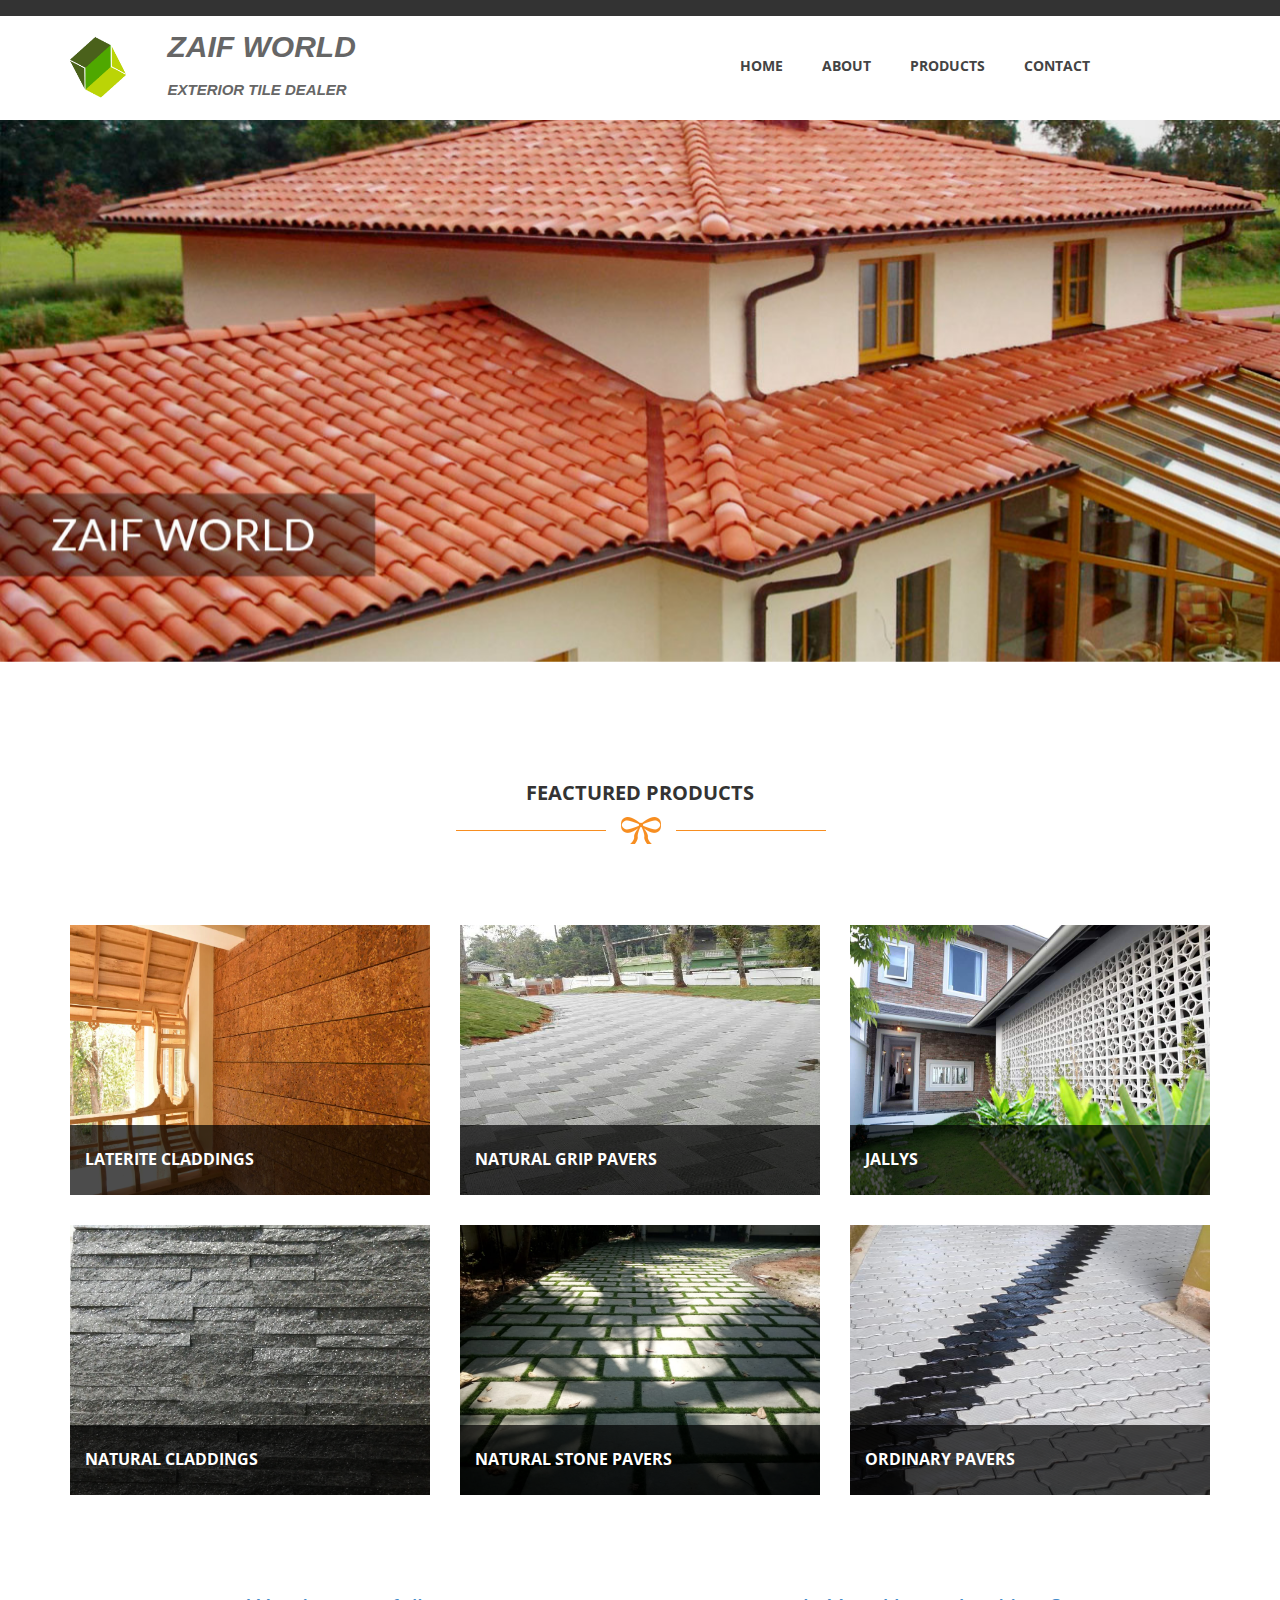
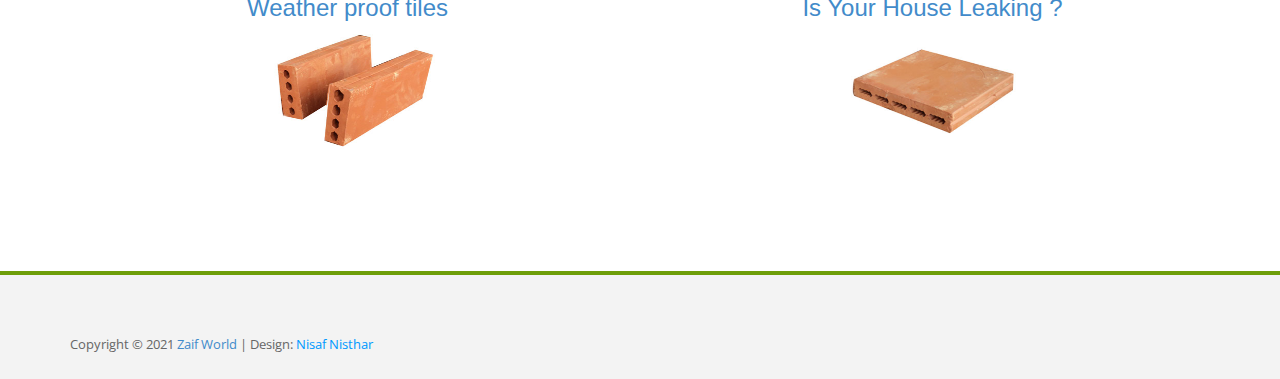
<file: index.html>
<!DOCTYPE html>
<!--[if lt IE 7]>      <html class="no-js lt-ie9 lt-ie8 lt-ie7"> <![endif]-->
<!--[if IE 7]>         <html class="no-js lt-ie9 lt-ie8"> <![endif]-->
<!--[if IE 8]>         <html class="no-js lt-ie9"> <![endif]-->
<!--[if gt IE 8]><!--> <html class="no-js"> <!--<![endif]-->
<!--

Grill Template

http://www.templatemo.com/free-website-templates/417-grill

-->
    <head>
        <meta charset="utf-8">
        <title>Zaif world</title>
        <meta name="description" content="">
        <meta name="viewport" content="width=device-width">
        <link rel="shortcut icon" href="./static/images/favicon.ico" type="image/x-icon" />
        <link href='http://fonts.googleapis.com/css?family=Open+Sans:300italic,400italic,600italic,700italic,800italic,400,300,600,700,800' rel='stylesheet' type='text/css'>

        <link rel="stylesheet" href="./static/css/bootstrap.css">
        <link rel="stylesheet" href="./static/css/font-awesome.css">
        <link rel="stylesheet" href="./static/css/templatemo_style.css">
        <link rel="stylesheet" href="./static/css/templatemo_misc.css">
        <link rel="stylesheet" href="./static/css/flexslider.css">
        <link rel="stylesheet" href="./static/css/testimonails-slider.css">

        <script src="./static/js/vendor/modernizr-2.6.1-respond-1.1.0.min.js"></script>
    </head>
    <body>
        <!--[if lt IE 7]>
            <p class="chromeframe">You are using an outdated browser. <a href="http://browsehappy.com/">Upgrade your browser today</a> or <a href="http://www.google.com/chromeframe/?redirect=true">install Google Chrome Frame</a> to better experience this site.</p>
        <![endif]-->

            <header>
                <div id="top-header">
                    <div class="container">
                        <div class="row">
                            <div class="col-md-6">
                                <div class="home-account">

                                </div>
                            </div>
                            <div class="col-md-6">
                                <div class="cart-info">

                                </div>
                            </div>
                        </div>
                    </div>
                </div>
                <div id="main-header">
                    <div class="container">
                        <div class="row">
                            <div class="col-md-1">
                                <div class="logo">
                                    <a href="index.html"><img src="./static/images/zaif1.gif" height="64px" Width="56px" title="Zaifworld" alt="Zaifworld" > </a>
                                </div>
                            </div>
                            <div class="col-md-5">
<p style="font-family:Arial; font-size:30px; font-weight:bold; padding-top:10px; font-style:italic;">ZAIF WORLD</p>
<p style="font-family:Arial; font-size:15px; font-weight:bold; padding-bottom:10px; font-style:italic;">EXTERIOR TILE DEALER</p>
                              </div>
                            <!-- <div class="col-md-3"><a href="index.html" style="color:black; font-family:Elephant;"><h1> <strong>Zaif World</strong> Associates</h1></a></div> -->
                            <div class="col-md-6">
                                <div class="main-menu">
                                    <ul>
                                        <li><a href="index.html">Home</a></li>
                                        <li><a href="about-us.html">About</a></li>
                                        <li><a href="products.html">Products</a></li>
                                        <li><a href="contact-us.html">Contact</a></li>
                                    </ul>
                                </div>
                            </div>
                        </div>
                    </div>
                </div>
            </header>

            <div id="slider">
                <div class="flexslider">
                  <ul class="slides">

                    <li>
                        <div class="slider-caption">
                            <!-- <h1>Zaif World Tiles</h1>
                            <p style="font-weight:500;">ZAIF Associates started in the year 2010, as a manufacture and dealer of roof tiles & paver
                            tiles.</p> -->

                        </div>
                      <img src="./static/images/slider1.jpg" alt="" />
                    </li>
                    <li>
                        <div class="slider-caption">
                            <!-- <h1>Zaif World Tiles</h1>
                            <p style="font-weight:500;">ZAIF Associates started in the year 2010, as a manufacture and dealer of roof tiles & paver
                            tiles.</p> -->

                        </div>
                      <img src="./static/images/slider2.jpg" alt="" />
                    </li>
                    <li>
                        <div class="slider-caption">
                            <!-- <h1>Zaif World Tiles</h1>
                            <p style="font-weight:500;">ZAIF Associates started in the year 2010, as a manufacture and dealer of roof tiles & paver
                            tiles.</p> -->

                        </div>
                      <img src="./static/images/slider3.jpg" alt="" />
                    </li>





                  </ul>
                </div>
            </div>




            <div id="latest-blog">
                <div class="container">
                    <div class="row">
                        <div class="col-md-12">
                            <div class="heading-section">
                                <h2>Feactured Products</h2>
                                <img src="./static/images/under-heading.png" alt="" >
                            </div>
                        </div>
                    </div>
                    <div class="row">


                        <div class="col-md-4 col-sm-6">
                            <div class="blog-post">
                                <div class="blog-thumb">
                                    <img src="./static/images/LateriteCladding/img10.jpeg" alt="" style="height:270px;" />
                                </div>
                                <div class="blog-content">
                                    <div class="content-show">
                                        <h4><a href="products.html">Laterite Claddings</a></h4>

                                    </div>
                                    <div class="content-hide">

                                    </div>
                                </div>
                            </div>
                        </div>
                        <div class="col-md-4 col-sm-6">
                            <div class="blog-post">
                                <div class="blog-thumb">
                                    <img src="./static/images/NaturalGripPaver/img1.jpeg" alt="" style="height:270px;" />
                                </div>
                                <div class="blog-content">
                                    <div class="content-show">
                                        <h4><a href="products.html">Natural Grip Pavers</a></h4>

                                    </div>
                                    <div class="content-hide">
     
                                    </div>
                                </div>
                            </div>
                        </div>
                        <div class="col-md-4 col-sm-6">
                            <div class="blog-post">
                                <div class="blog-thumb">
                                    <img src="./static/images/Jally/img9.jpeg" alt="" style="height:270px;" />
                                </div>
                                <div class="blog-content">
                                    <div class="content-show">
                                        <h4><a href="products.html">Jallys</a></h4>

                                    </div>
                                    <div class="content-hide">

                                    </div>
                                </div>
                            </div>
                        </div> 



                        <div class="col-md-4 col-sm-6">
                            <div class="blog-post">
                                <div class="blog-thumb">
                                    <img src="./static/images/NaturalCladding/img2.jpeg" alt="" style="height:270px;" />
                                </div>
                                <div class="blog-content">
                                    <div class="content-show">
                                        <h4><a href="products.html">Natural Claddings</a></h4>

                                    </div>
                                    <div class="content-hide">

                                    </div>
                                </div>
                            </div>
                        </div> 

                        <div class="col-md-4 col-sm-6">
                            <div class="blog-post">
                                <div class="blog-thumb">
                                    <img src="./static/images/NaturalStonePaver/img2.jpeg" alt="" style="height:270px;" />
                                </div>
                                <div class="blog-content">
                                    <div class="content-show">
                                        <h4><a href="products.html">Natural Stone Pavers</a></h4>

                                    </div>
                                    <div class="content-hide">

                                    </div>
                                </div>
                            </div>
                        </div> 

                        <div class="col-md-4 col-sm-6">
                            <div class="blog-post">
                                <div class="blog-thumb">
                                    <img src="./static/images/OrdinaryPaver/img2.jpeg" alt="" style="height:270px;" />
                                </div>
                                <div class="blog-content">
                                    <div class="content-show">
                                        <h4><a href="products.html">Ordinary Pavers</a></h4>

                                    </div>
                                    <div class="content-hide">

                                    </div>
                                </div>
                            </div>
                        </div> 


                    </div>
                    <div class="space50"></div>
                    <div class="row">
                        <div class="col-md-6" align="center" >
                          <a href="about-us.html#water" style="font-size:18px"><h3>Weather proof tiles</h3></a>


                        <img src="./static/images/7b.jpg" height="120px" width="180px" />
                        </div>
                        <div class="col-md-6" align="center">
                          <a href="about-us.html#weather"style="font-size:18px"><h3>Is Your House Leaking ?</h3></a>

                         <img src="./static/images/9b.jpg"height="120px" width="180px" />


                        </div>
                    </div>
                </div>
            </div>


            <!-- <div id="testimonails">
                <div class="container">
                    <div class="row">
                        <div class="col-md-12">
                            <div class="heading-section">
                                <h2>What Customers Say</h2>
                                <img src="/static/images/under-heading.png" alt="" >
                            </div>
                        </div>
                    </div>
                    <div class="row">
                        <div class="col-md-8 col-md-offset-2">
                            <div class="testimonails-slider">
                              <ul class="slides">
                                <li>
                                    <div class="testimonails-content">
                                        <p>Sed egestas tincidunt mollis. Suspendisse rhoncus vitae enim et faucibus. Ut dignissim nec arcu nec hendrerit sed arcu odio, sagittis vel diam in, malesuada malesuada risus. Aenean a sem leo. Nam ultricies dolor et mi tempor, non pulvinar felis sollicitudin.</p>
                                        <h6>Jennifer - <a href="#">Chief Designer</a></h6>
                                    </div>
                                </li>
                                <li>
                                    <div class="testimonails-content">
                                        <p>Sed egestas tincidunt mollis. Suspendisse rhoncus vitae enim et faucibus. Ut dignissim nec arcu nec hendrerit sed arcu odio, sagittis vel diam in, malesuada malesuada risus. Aenean a sem leo. Nam ultricies dolor et mi tempor, non pulvinar felis sollicitudin.</p>
                                        <h6>Laureen - <a href="#">Marketing Executive</a></h6>
                                    </div>
                                </li>
                                <li>
                                    <div class="testimonails-content">
                                        <p>Sed egestas tincidunt mollis. Suspendisse rhoncus vitae enim et faucibus. Ut dignissim nec arcu nec hendrerit sed arcu odio, sagittis vel diam in, malesuada malesuada risus. Aenean a sem leo. Nam ultricies dolor et mi tempor, non pulvinar felis sollicitudin.</p>
                                        <h6>Tanya - <a href="#">Creative Director</a></h6>
                                    </div>
                                </li>
                              </ul>
                            </div>
                        </div>
                    </div>
                </div>
            </div> -->

		      <footer>
                      <div class="container">
                          <div class="top-footer">

                          </div>
                          <div class="main-footer">
                              <!-- <div class="row">
                                  <div class="col-md-3">
                                      <div class="about">
                                          <h4 class="footer-title">About Grill</h4>
                                          <p>Grill is free HTML5 template by <span class="blue">template</span><span class="green">mo</span> and it is a free responsive bootstrap layout that can be applied for any purpose.
                                          <br><br>Credit goes to <a rel="nofollow" href="http://unsplash.com">Unsplash</a> for photos used in this template. Nam commodo erat quis ligula placerat viverra.</p>
                                      </div>
                                  </div>
                                  <div class="col-md-3">
                                      <div class="shop-list">
                                          <h4 class="footer-title">Shop Categories</h4>
                                          <ul>
                                              <li><a href="#"><i class="fa fa-angle-right"></i>New Grill Menu</a></li>
                                              <li><a href="#"><i class="fa fa-angle-right"></i>Healthy Fresh Juices</a></li>
                                              <li><a href="#"><i class="fa fa-angle-right"></i>Spicy Delicious Meals</a></li>
                                              <li><a href="#"><i class="fa fa-angle-right"></i>Simple Italian Pizzas</a></li>
                                              <li><a href="#"><i class="fa fa-angle-right"></i>Pure Good Yogurts</a></li>
                                              <li><a href="#"><i class="fa fa-angle-right"></i>Ice-cream for kids</a></li>
                                          </ul>
                                      </div>
                                  </div>
                                  <div class="col-md-3">
                                      <div class="recent-posts">
                                          <h4 class="footer-title">Recent posts</h4>
                                          <div class="recent-post">
                                              <div class="recent-post-thumb">
                                                  <img src="/static/images/recent-post1.jpg" alt="">
                                              </div>
                                              <div class="recent-post-info">
                                                  <h6><a href="#">Delicious and Healthy Menus</a></h6>
                                                  <span>24/12/2084</span>
                                              </div>
                                          </div>
                                          <div class="recent-post">
                                              <div class="recent-post-thumb">
                                                  <img src="/static/images/recent-post2.jpg" alt="">
                                              </div>
                                              <div class="recent-post-info">
                                                  <h6><a href="#">Simple and effective meals</a></h6>
                                                  <span>18/12/2084</span>
                                              </div>
                                          </div>
                                      </div>
                                  </div>
                                  <div class="col-md-3">
                                      <div class="more-info">
                                          <h4 class="footer-title">More info</h4>
                                          <p>Sed dignissim, diam id molestie faucibus, purus nisl pretium quam, in pulvinar velit massa id elit.</p>
                                          <ul>
                                              <li><i class="fa fa-phone"></i>010-020-0340</li>
                                              <li><i class="fa fa-globe"></i>123 Dagon Studio, Yakin Street, Digital Estate</li>
                                              <li><i class="fa fa-envelope"></i><a href="#">info@company.com</a></li>
                                          </ul>
                                      </div>
                                  </div>
                              </div> -->
                          </div>
                          <div class="bottom-footer">
                              <p>
                                <span>Copyright © 2021 <a href="#">Zaif World</a>
                                  | Design: <a rel="nofollow" href="https://www.instagram.com/nisaf_nisthar/" target="_parent"><span class="blue">Nisaf Nisthar</span></a></span>
                              </p>
                          </div>

                      </div>
                  </footer>


              <script src="./static/js/vendor/jquery-1.11.0.min.js"></script>
              <script src="./static/js/vendor/jquery.gmap3.min.js"></script>
              <script src="./static/js/plugins.js"></script>
              <script src="./static/js/main.js"></script>

          </body>
      </html>
</file>
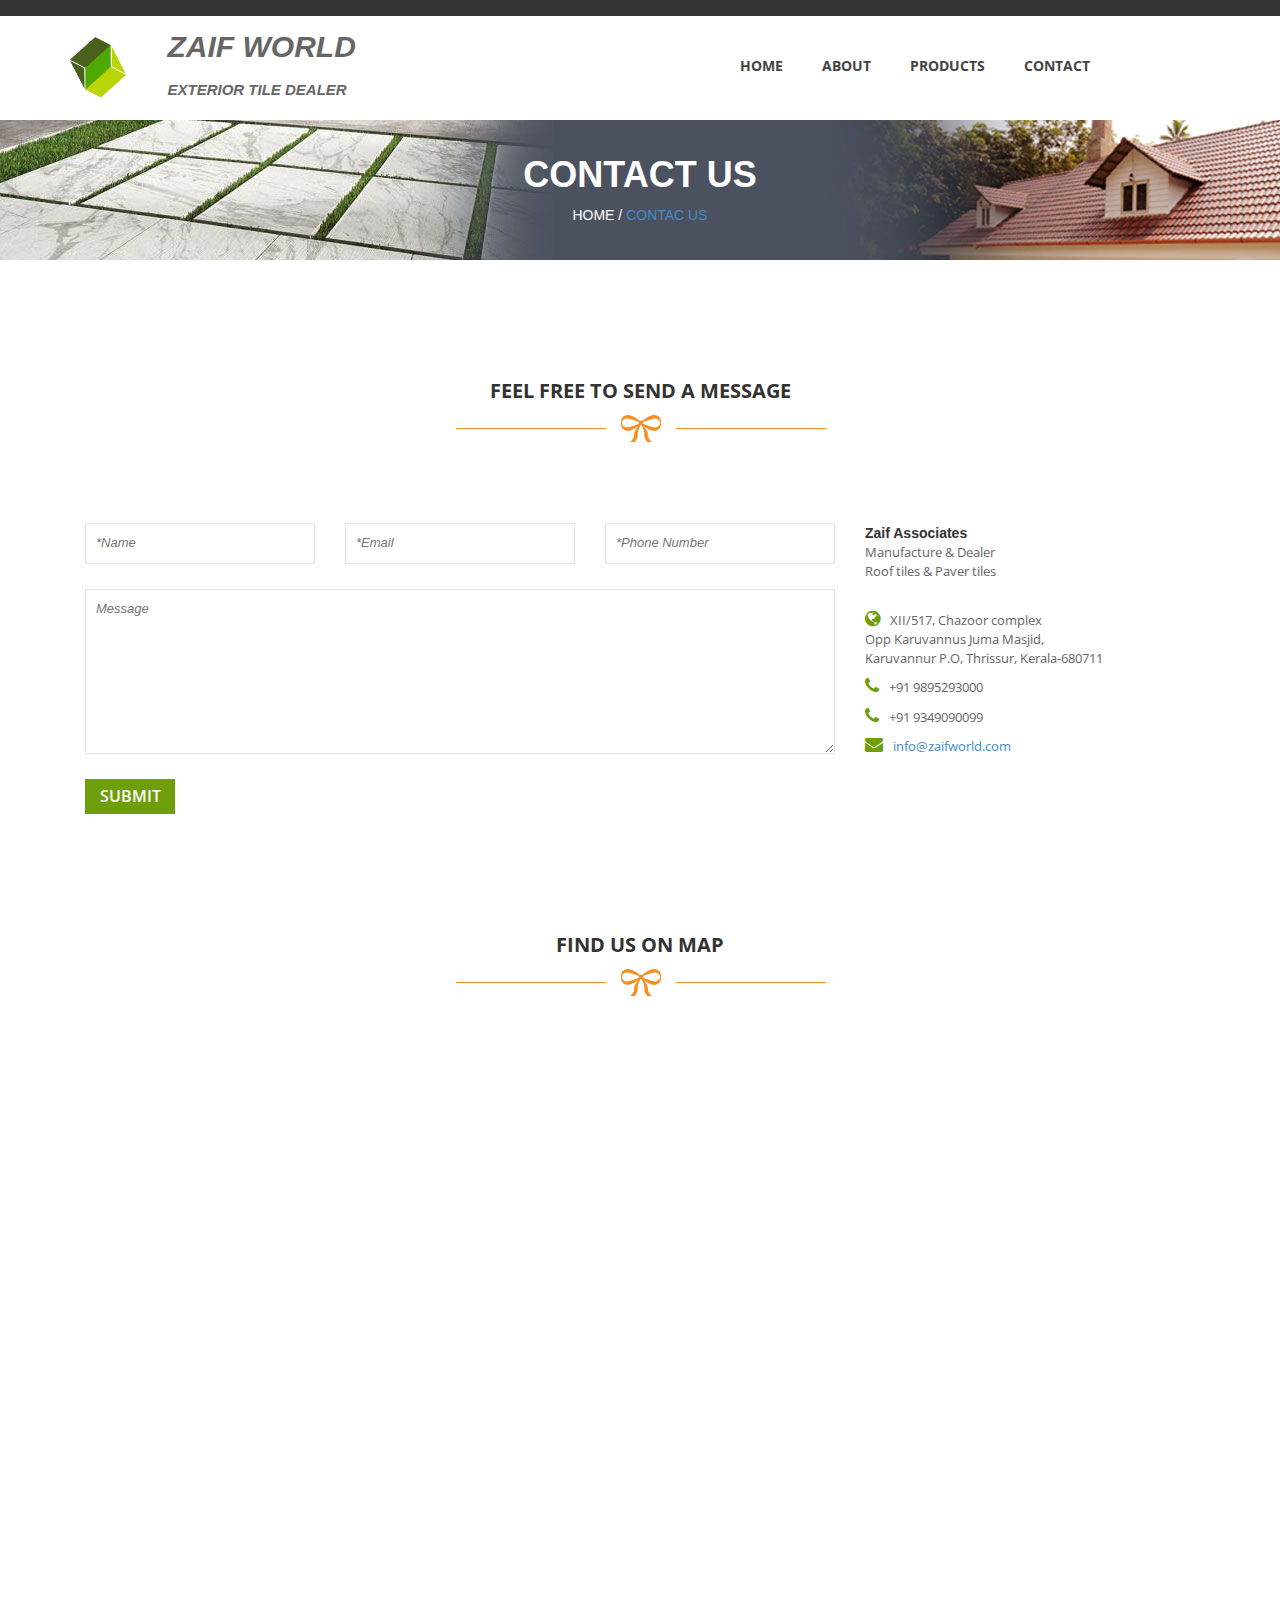
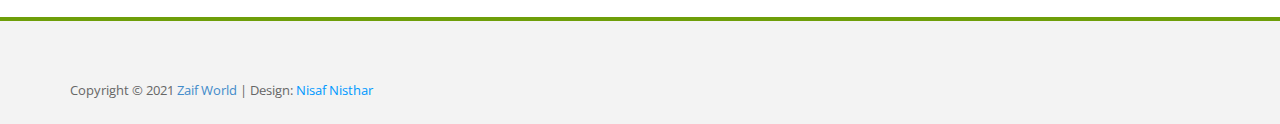
<file: contact-us.html>
<!DOCTYPE html>
<!--[if lt IE 7]>      <html class="no-js lt-ie9 lt-ie8 lt-ie7"> <![endif]-->
<!--[if IE 7]>         <html class="no-js lt-ie9 lt-ie8"> <![endif]-->
<!--[if IE 8]>         <html class="no-js lt-ie9"> <![endif]-->
<!--[if gt IE 8]><!--> <html class="no-js"> <!--<![endif]-->
<!--

Grill Template

http://www.templatemo.com/free-website-templates/417-grill

-->
    <head>
        <meta charset="utf-8">
        <title>Zaif world</title>
        <meta name="description" content="">
        <meta name="viewport" content="width=device-width">
        <link rel="shortcut icon" href="./static/images/favicon.ico" type="image/x-icon" />
        <link href='http://fonts.googleapis.com/css?family=Open+Sans:300italic,400italic,600italic,700italic,800italic,400,300,600,700,800' rel='stylesheet' type='text/css'>

        <link rel="stylesheet" href="./static/css/bootstrap.css">
        <link rel="stylesheet" href="./static/css/font-awesome.css">
        <link rel="stylesheet" href="./static/css/templatemo_style.css">
        <link rel="stylesheet" href="./static/css/templatemo_misc.css">
        <link rel="stylesheet" href="./static/css/flexslider.css">
        <link rel="stylesheet" href="./static/css/testimonails-slider.css">

        <script src="./static/js/vendor/modernizr-2.6.1-respond-1.1.0.min.js"></script>
    </head>
    <body>


            <header>
                <div id="top-header">
                    <div class="container">
                        <div class="row">
                            <div class="col-md-6">
                                <div class="home-account">

                                </div>
                            </div>
                            <div class="col-md-6">
                                <div class="cart-info">

                                </div>
                            </div>
                        </div>
                    </div>
                </div>
                <div id="main-header">
                    <div class="container">
                        <div class="row">
                            <div class="col-md-1">
                                <div class="logo">
                                    <a href="index.html"><img src="./static/images/zaif1.gif" height="64px" Width="56px" title="Zaifworld" alt="Zaifworld" > </a>
                                </div>
                            </div>
                            <div class="col-md-5">
<p style="font-family:Arial; font-size:30px; font-weight:bold; padding-top:10px; font-style:italic;">ZAIF WORLD</p>
<p style="font-family:Arial; font-size:15px; font-weight:bold; padding-bottom:10px; font-style:italic;">EXTERIOR TILE DEALER</p>
                              </div>
                            <!-- <div class="col-md-3"><a href="index.html" style="color:black; font-family:Elephant;"><h1> <strong>Zaif World</strong> Associates</h1></a></div> -->
                            <div class="col-md-6">
                                <div class="main-menu">
                                    <ul>
                                        <li><a href="index.html">Home</a></li>
                                        <li><a href="about-us.html">About</a></li>
                                        <li><a href="products.html">Products</a></li>
                                        <li><a href="contact-us.html">Contact</a></li>
                                    </ul>
                                </div>
                            </div>
                        </div>
                    </div>
                </div>
            </header>

            <div id="heading">
                <div class="container">
                    <div class="row">
                        <div class="col-md-12">
                            <div class="heading-content">
                                <h2>Contact Us</h2>
                                <span>Home / <a href="contact-us.html">Contac us</a></span>

                            </div>
                        </div>
                    </div>
                </div>
            </div>


            <div id="product-post">
                <div class="container">
                    <div class="row">
                        <div class="col-md-12">
                            <div class="heading-section">
                                <h2>Feel free to send a message</h2>
                                <img src="/static/images/under-heading.png" alt="" >
                            </div>
                        </div>
                    </div>
                    <div id="contact-us">
                        <div class="container">
                            <div class="row">
                                <div class="product-item col-md-12">
                                    <div class="row">
                                        <div class="col-md-8">
                                            <div class="message-form">
                                                <form id="contact-form" method="post" action="mailto:info@zaifworld.com" class="send-message">
                            

                                                    <div class="row">
                                                    <div class="name col-md-4">
                                                        <input type="text" name="name" id="name" placeholder="*Name" /> <br>
                                                    </div>
                                                    <div class="email col-md-4">
                                                        <input type="text" name="email" id="email" placeholder="*Email" /> <br>
                                                    </div>
                                                    <div class="subject col-md-4">
                                                        <input type="text" name="phone" id="phone" placeholder="*Phone Number" /> <br>
                                                    </div>
                                                    </div>
                                                    <div class="row">
                                                        <div class="text col-md-12">
                                                            <textarea name="message" placeholder="Message" id="*message"></textarea>
                                                        </div>
                                                    </div>
                                                    <div class="send">

                                                        <button><a  name="submit" type="submit" style="color:white;">Submit</a>
                                                        </button>
                                                    </div>
                                                </form>
                                            </div>
                                        </div>
                                        <div class="col-md-4">
                                            <div class="info">

                                              <b>Zaif Associates</b><br />
                                              <!-- Manufacture & Dealer<br />
                                              Roof tiles & Paver tiles<br />
                                              'Zaifi' Ettumana P.O.,Karuvannur<br />
                                              Thrissur, Kerala-680711<br />
                                              Phone : 0487 2342435<br/>
                                              Mobile :+91 9895293000<br/>
                                              Mobile :+91 9539923818<br />

                                              Email : ferosh68@gmail.com<br/> -->
                                                <p>Manufacture & Dealer<br />
                                                Roof tiles & Paver tiles<br />
                                                <ul>


                                                  <li><i class="fa fa-globe"></i>XII/517, Chazoor complex <br />Opp Karuvannus Juma Masjid, <br />Karuvannur P.O,
                                                  Thrissur, Kerala-680711</li>
                                                    <li><i class="fa fa-phone"></i>+91 9895293000</li>
                                                    <li><i class="fa fa-phone"></i>+91 9349090099</li>

                                                    <li><i class="fa fa-envelope"></i><a href="#">info@zaifworld.com</a></li>
                                                </ul>
                                            </div>
                                        </div>
                                    </div>
                                </div>
                            </div>
                        </div>
                    </div>
                    <div class="row">
                        <div class="col-md-12">
                            <div class="heading-section">
                                <h2>Find Us On Map</h2>
                                <img src="/static/images/under-heading.png" alt="" >
                            </div>
                        </div>
                    </div>
                    <div class="row">
                        <div class="col-md-12">
                            <div id="googleMap" style="height:420px;">
<iframe src="https://www.google.com/maps/embed?pb=!1m10!1m8!1m3!1d346.8538107709381!2d76.2155831564158!3d10.405453150633193!3m2!1i1024!2i768!4f13.1!5e0!3m2!1sen!2sin!4v1452592939867" height="420px" width="100%" frameborder="0" style="border:0" allowfullscreen></iframe>

                            </div>
                        </div>
                    </div>
                </div>
            </div>


  
 <footer>
                      <div class="container">
                          <div class="top-footer">

                          </div>
                          <div class="main-footer">

                          </div>
                          <div class="bottom-footer">
                              <p>
                                <span>Copyright © 2021 <a href="#">Zaif World</a>
                                  | Design: <a rel="nofollow" href="https://www.instagram.com/nisaf_nisthar/" target="_parent"><span class="blue">Nisaf Nisthar</span></a></span>
                              </p>
                          </div>

                      </div>
                  </footer>


              <script src="./static/js/vendor/jquery-1.11.0.min.js"></script>
              <script src="./static/js/vendor/jquery.gmap3.min.js"></script>
              <script src="./static/js/plugins.js"></script>
              <script src="./static/js/main.js"></script>

          </body>
      </html>
</file>
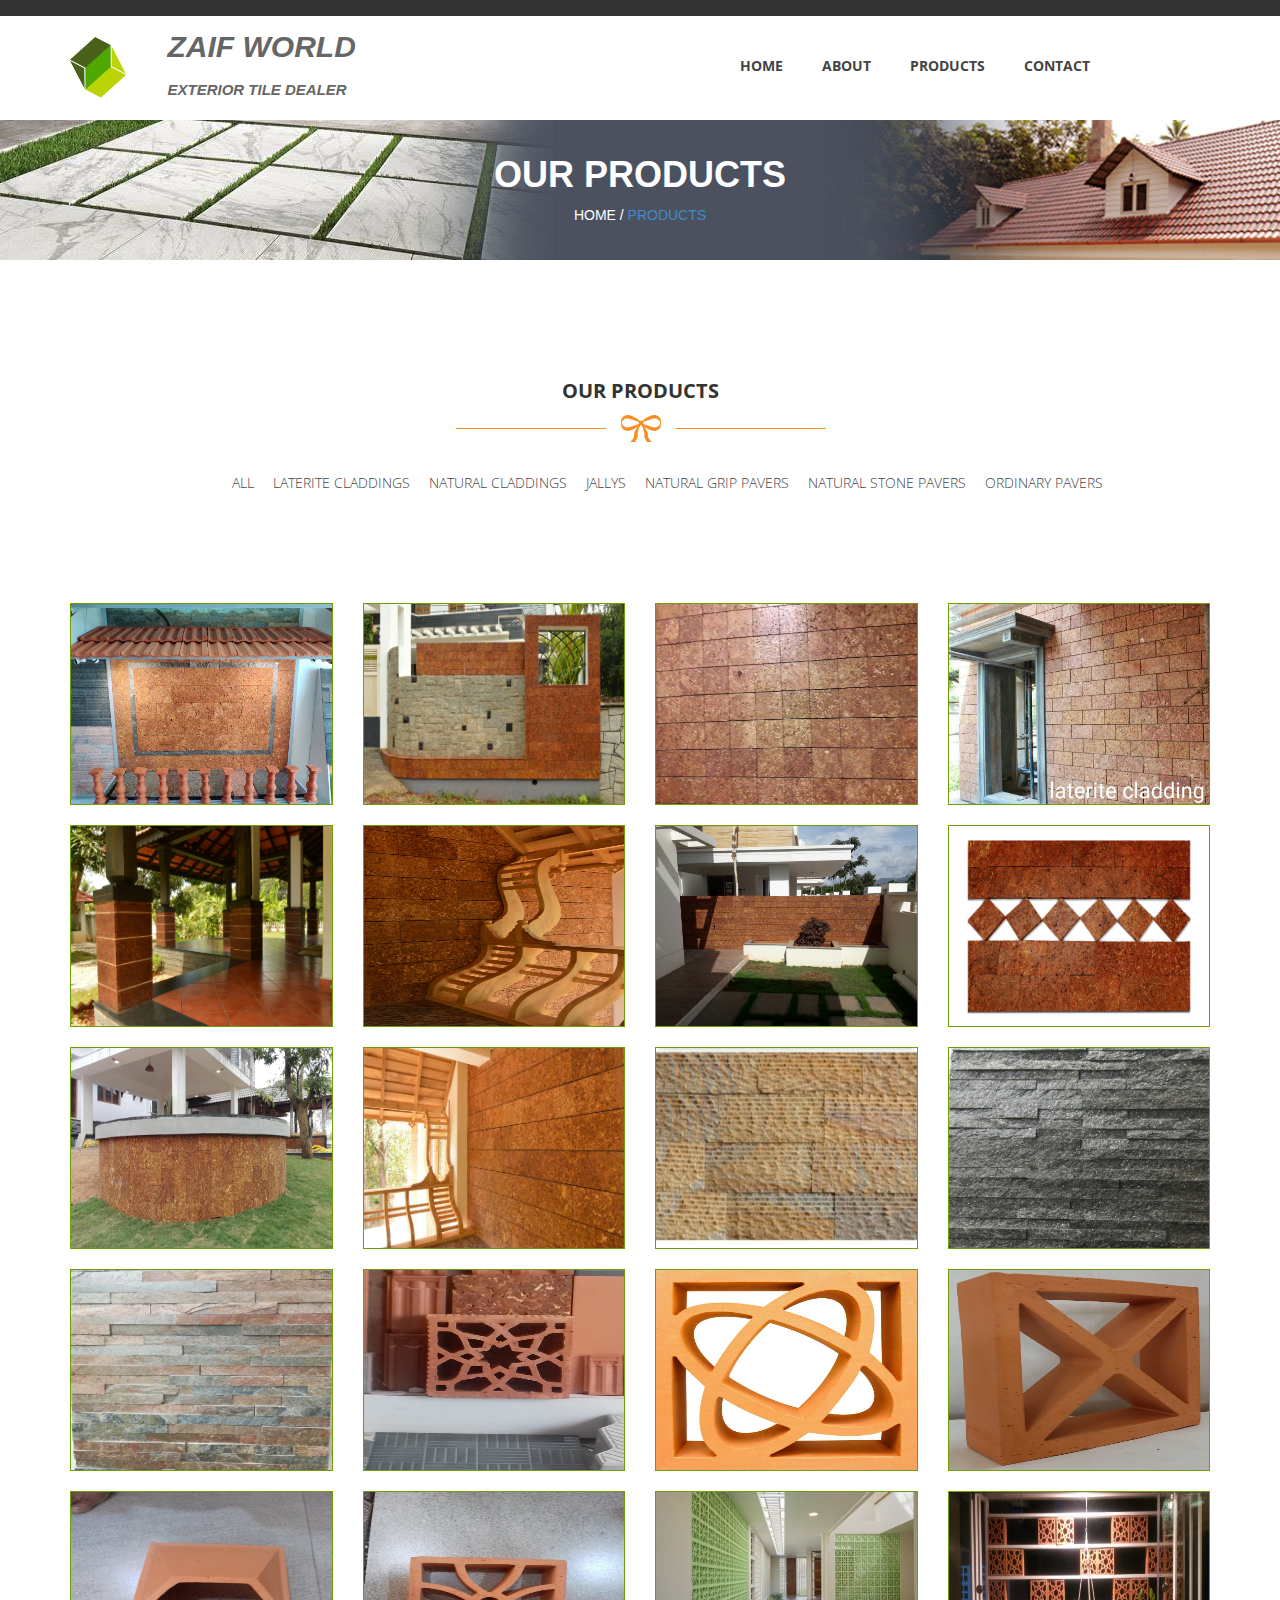
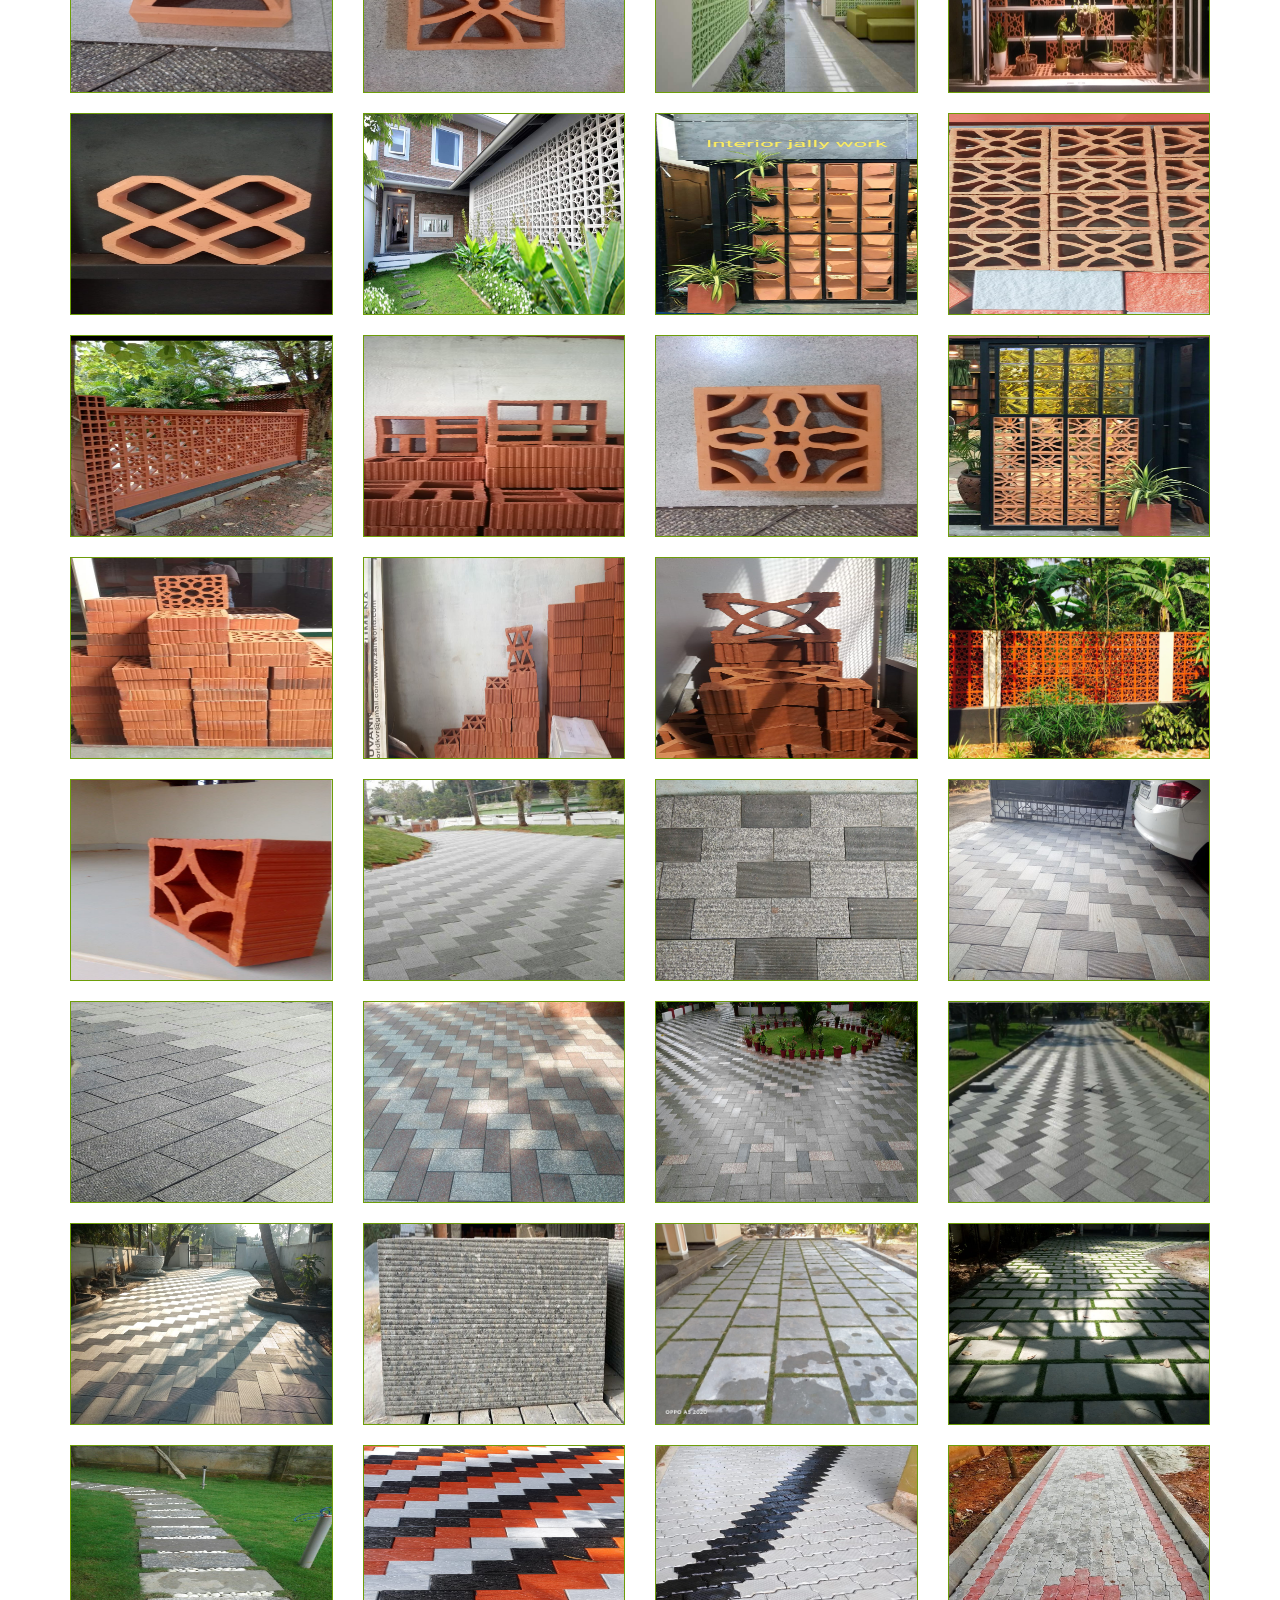
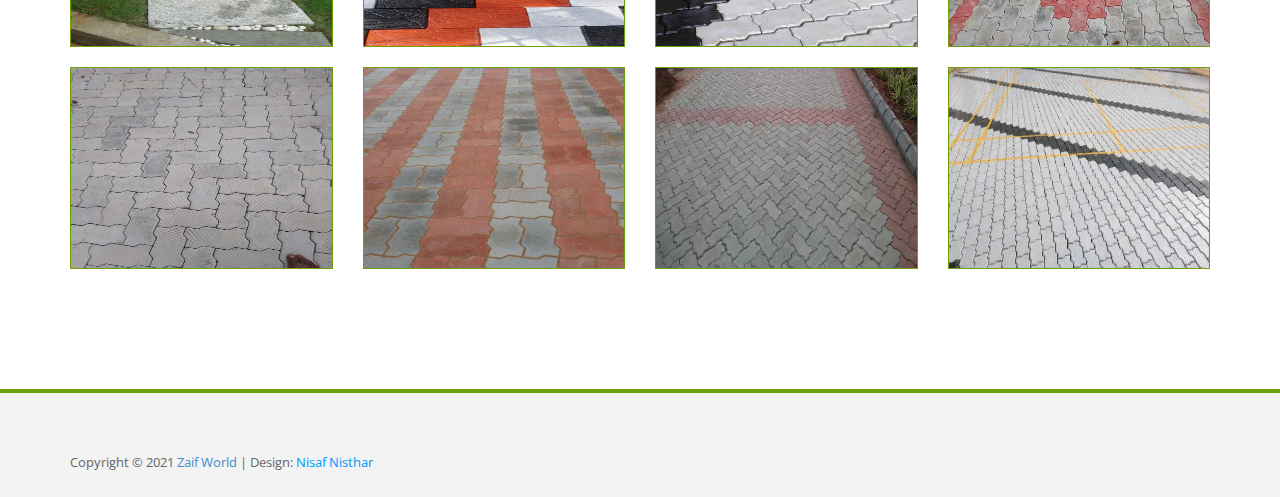
<file: products.html>
<!DOCTYPE html>
<!--[if lt IE 7]>      <html class="no-js lt-ie9 lt-ie8 lt-ie7"> <![endif]-->
<!--[if IE 7]>         <html class="no-js lt-ie9 lt-ie8"> <![endif]-->
<!--[if IE 8]>         <html class="no-js lt-ie9"> <![endif]-->
<!--[if gt IE 8]><!--> <html class="no-js"> <!--<![endif]-->
<!--

Grill Template

http://www.templatemo.com/free-website-templates/417-grill

-->
    <head>
        <meta charset="utf-8">
        <title>Zaif world</title>
        <meta name="description" content="">
        <meta name="viewport" content="width=device-width">
        <link rel="shortcut icon" href="./static/images/favicon.ico" type="image/x-icon" />
        <link href='http://fonts.googleapis.com/css?family=Open+Sans:300italic,400italic,600italic,700italic,800italic,400,300,600,700,800' rel='stylesheet' type='text/css'>

        <link rel="stylesheet" href="./static/css/bootstrap.css">
        <link rel="stylesheet" href="./static/css/font-awesome.css">
        <link rel="stylesheet" href="./static/css/templatemo_style.css">
        <link rel="stylesheet" href="./static/css/templatemo_misc.css">
        <link rel="stylesheet" href="./static/css/flexslider.css">
        <link rel="stylesheet" href="./static/css/testimonails-slider.css">

        <script src="./static/js/vendor/modernizr-2.6.1-respond-1.1.0.min.js"></script>
    </head>
    <body>


            <header>
                <div id="top-header">
                    <div class="container">
                        <div class="row">
                            <div class="col-md-6">
                                <div class="home-account">

                                </div>
                            </div>
                            <div class="col-md-6">
                                <div class="cart-info">

                                </div>
                            </div>
                        </div>
                    </div>
                </div>
                <div id="main-header">
                    <div class="container">
                        <div class="row">
                            <div class="col-md-1">
                                <div class="logo">
                                    <a href="index.html"><img src="./static/images/zaif1.gif" height="64px" Width="56px" title="Zaifworld" alt="Zaifworld" > </a>
                                </div>
                            </div>
                            <div class="col-md-5">
<p style="font-family:Arial; font-size:30px; font-weight:bold; padding-top:10px; font-style:italic;">ZAIF WORLD</p>
<p style="font-family:Arial; font-size:15px; font-weight:bold; padding-bottom:10px; font-style:italic;">EXTERIOR TILE DEALER</p>
                              </div>
                            <!-- <div class="col-md-3"><a href="index.html" style="color:black; font-family:Elephant;"><h1> <strong>Zaif World</strong> Associates</h1></a></div> -->
                            <div class="col-md-6">
                                <div class="main-menu">
                                    <ul>
                                        <li><a href="index.html">Home</a></li>
                                        <li><a href="about-us.html">About</a></li>
                                        <li><a href="products.html">Products</a></li>
                                        <li><a href="contact-us.html">Contact</a></li>
                                    </ul>
                                </div>
                            </div>
                        </div>
                    </div>
                </div>
            </header>


            <div id="heading">
                <div class="container">
                    <div class="row">
                        <div class="col-md-12">
                            <div class="heading-content">
                                <h2>Our Products</h2>
                                <span>Home / <a href="products.html">Products</a></span>
                            </div>
                        </div>
                    </div>
                </div>
            </div>





            <div id="products-post">
                <div class="container">
                    <div class="row">
                        <div class="col-md-12">
                            <div id="product-heading">
                                <h2>Our Products</h2>
                                <img src="/static/images/under-heading.png" alt="" >
                            </div>
                        </div>
                    </div>
                    <div class="row">
                        <div class="filters col-md-12 col-xs-12">
                            <ul id="filters" class="clearfix">
                                <li><span class="filter" data-filter="all">All</span></li>
                                <li><span class="filter" data-filter=".lcladdin">Laterite Claddings</span></li>
                                <li><span class="filter" data-filter=".ncladding">Natural Claddings</span></li>
                                <li><span class="filter" data-filter=".jally">Jallys</span></li>
                                
                                <li><span class="filter" data-filter=".ngpaver">Natural Grip Pavers</span></li>
                                <li><span class="filter" data-filter=".nspaver">Natural Stone Pavers</span></li>
                                <li><span class="filter" data-filter=".opaver">Ordinary Pavers</span></li>
                                
                            </ul>
                        </div>
                    </div>

                    <div class="row" id="Container">
                    

                        <div class="col-md-3 col-sm-6 mix portfolio-item lcladdin">
                            <div class="portfolio-wrapper">
                                <div class="portfolio-thumb" style="border:solid 1px; border-color:#6E9E09;">
                                    <img src="./static/images/LateriteCladding/img1.jpeg" alt="" style="height:200px;"/>
                                    <div class="hover">
                                        <div class="hover-iner">
                                            <a class="fancybox" href="./static/images/LateriteCladding/img1.jpeg"><img src="./static/images/open-icon.png" alt="" />
                                            
                                            </a>
                                            <span>zaif tiles</span>
                                        </div>
                                    </div>
                                </div>
                                <div class="label-text">
                                </div>
                            </div>
                        </div>
                        <div class="col-md-3 col-sm-6 mix portfolio-item lcladdin">
                            <div class="portfolio-wrapper">
                                <div class="portfolio-thumb" style="border:solid 1px; border-color:#6E9E09;">
                                    <img src="./static/images/LateriteCladding/img2.jpeg" alt="" style="height:200px;"/>
                                    <div class="hover">
                                        <div class="hover-iner">
                                            <a class="fancybox" href="./static/images/LateriteCladding/img2.jpeg"><img src="./static/images/open-icon.png" alt="" />
                                            
                                            </a>
                                            <span>zaif tiles</span>
                                        </div>
                                    </div>
                                </div>
                                <div class="label-text">
                                </div>
                            </div>
                        </div>

<div class="col-md-3 col-sm-6 mix portfolio-item lcladdin">
                            <div class="portfolio-wrapper">
                                <div class="portfolio-thumb" style="border:solid 1px; border-color:#6E9E09;">
                                    <img src="./static/images/LateriteCladding/img3.jpeg" alt="" style="height:200px;"/>
                                    <div class="hover">
                                        <div class="hover-iner">
                                            <a class="fancybox" href="./static/images/LateriteCladding/img3.jpeg"><img src="./static/images/open-icon.png" alt="" />
                                            
                                            </a>
                                            <span>zaif tiles</span>
                                        </div>
                                    </div>
                                </div>
                                <div class="label-text">
                                </div>
                            </div>
                        </div>

<div class="col-md-3 col-sm-6 mix portfolio-item lcladdin">
                            <div class="portfolio-wrapper">
                                <div class="portfolio-thumb" style="border:solid 1px; border-color:#6E9E09;">
                                    <img src="./static/images/LateriteCladding/img4.jpeg" alt="" style="height:200px;"/>
                                    <div class="hover">
                                        <div class="hover-iner">
                                            <a class="fancybox" href="./static/images/LateriteCladding/img4.jpeg"><img src="./static/images/open-icon.png" alt="" />
                                            
                                            </a>
                                            <span>zaif tiles</span>
                                        </div>
                                    </div>
                                </div>
                                <div class="label-text">
                                </div>
                            </div>
                        </div>

<div class="col-md-3 col-sm-6 mix portfolio-item lcladdin">
                            <div class="portfolio-wrapper">
                                <div class="portfolio-thumb" style="border:solid 1px; border-color:#6E9E09;">
                                    <img src="./static/images/LateriteCladding/img5.jpeg" alt="" style="height:200px;"/>
                                    <div class="hover">
                                        <div class="hover-iner">
                                            <a class="fancybox" href="./static/images/LateriteCladding/img5.jpeg"><img src="./static/images/open-icon.png" alt="" />
                                            
                                            </a>
                                            <span>zaif tiles</span>
                                        </div>
                                    </div>
                                </div>
                                <div class="label-text">
                                </div>
                            </div>
                        </div>

<div class="col-md-3 col-sm-6 mix portfolio-item lcladdin">
                            <div class="portfolio-wrapper">
                                <div class="portfolio-thumb" style="border:solid 1px; border-color:#6E9E09;">
                                    <img src="./static/images/LateriteCladding/img6.jpeg" alt="" style="height:200px;"/>
                                    <div class="hover">
                                        <div class="hover-iner">
                                            <a class="fancybox" href="./static/images/LateriteCladding/img6.jpeg"><img src="./static/images/open-icon.png" alt="" />
                                            
                                            </a>
                                            <span>zaif tiles</span>
                                        </div>
                                    </div>
                                </div>
                                <div class="label-text">
                                </div>
                            </div>
                        </div>
<div class="col-md-3 col-sm-6 mix portfolio-item lcladdin">
                            <div class="portfolio-wrapper">
                                <div class="portfolio-thumb" style="border:solid 1px; border-color:#6E9E09;">
                                    <img src="./static/images/LateriteCladding/img7.jpeg" alt="" style="height:200px;"/>
                                    <div class="hover">
                                        <div class="hover-iner">
                                            <a class="fancybox" href="./static/images/LateriteCladding/img7.jpeg"><img src="./static/images/open-icon.png" alt="" />
                                            
                                            </a>
                                            <span>zaif tiles</span>
                                        </div>
                                    </div>
                                </div>
                                <div class="label-text">
                                </div>
                            </div>
                        </div>
<div class="col-md-3 col-sm-6 mix portfolio-item lcladdin">
                            <div class="portfolio-wrapper">
                                <div class="portfolio-thumb" style="border:solid 1px; border-color:#6E9E09;">
                                    <img src="./static/images/LateriteCladding/img8.jpeg" alt="" style="height:200px;"/>
                                    <div class="hover">
                                        <div class="hover-iner">
                                            <a class="fancybox" href="./static/images/LateriteCladding/img8.jpeg"><img src="./static/images/open-icon.png" alt="" />
                                            
                                            </a>
                                            <span>zaif tiles</span>
                                        </div>
                                    </div>
                                </div>
                                <div class="label-text">
                                </div>
                            </div>
                        </div>
<div class="col-md-3 col-sm-6 mix portfolio-item lcladdin">
                            <div class="portfolio-wrapper">
                                <div class="portfolio-thumb" style="border:solid 1px; border-color:#6E9E09;">
                                    <img src="./static/images/LateriteCladding/img9.jpeg" alt="" style="height:200px;"/>
                                    <div class="hover">
                                        <div class="hover-iner">
                                            <a class="fancybox" href="./static/images/LateriteCladding/img9.jpeg"><img src="./static/images/open-icon.png" alt="" />
                                            
                                            </a>
                                            <span>zaif tiles</span>
                                        </div>
                                    </div>
                                </div>
                                <div class="label-text">
                                </div>
                            </div>
                        </div>
<div class="col-md-3 col-sm-6 mix portfolio-item lcladdin">
                            <div class="portfolio-wrapper">
                                <div class="portfolio-thumb" style="border:solid 1px; border-color:#6E9E09;">
                                    <img src="./static/images/LateriteCladding/img10.jpeg" alt="" style="height:200px;"/>
                                    <div class="hover">
                                        <div class="hover-iner">
                                            <a class="fancybox" href="./static/images/LateriteCladding/img10.jpeg"><img src="./static/images/open-icon.png" alt="" />
                                            
                                            </a>
                                            <span>zaif tiles</span>
                                        </div>
                                    </div>
                                </div>
                                <div class="label-text">
                                </div>
                            </div>
                        </div>












                        <div class="col-md-3 col-sm-6 mix portfolio-item ncladding">
                            <div class="portfolio-wrapper">
                                <div class="portfolio-thumb" style="border:solid 1px; border-color:#6E9E09;">
                                    <img src="./static/images/NaturalCladding/img1.jpeg" alt="" style="height:200px;"/>
                                    <div class="hover">
                                        <div class="hover-iner">
                                            <a class="fancybox" href="./static/images/NaturalCladding/img1.jpeg"><img src="./static/images/open-icon.png" alt="" />
                                            
                                            </a>
                                            <span>zaif tiles</span>
                                        </div>
                                    </div>
                                </div>
                                <div class="label-text">

                                </div>
                            </div>
                        </div>
                        <div class="col-md-3 col-sm-6 mix portfolio-item ncladding">
                            <div class="portfolio-wrapper">
                                <div class="portfolio-thumb" style="border:solid 1px; border-color:#6E9E09;">
                                    <img src="./static/images/NaturalCladding/img2.jpeg" alt="" style="height:200px;"/>
                                    <div class="hover">
                                        <div class="hover-iner">
                                            <a class="fancybox" href="./static/images/NaturalCladding/img2.jpeg"><img src="./static/images/open-icon.png" alt="" />
                                            
                                            </a>
                                            <span>zaif tiles</span>
                                        </div>
                                    </div>
                                </div>
                                <div class="label-text">

                                </div>
                            </div>
                        </div>
                        <div class="col-md-3 col-sm-6 mix portfolio-item ncladding">
                            <div class="portfolio-wrapper">
                                <div class="portfolio-thumb" style="border:solid 1px; border-color:#6E9E09;">
                                    <img src="./static/images/NaturalCladding/img3.jpeg" alt="" style="height:200px;"/>
                                    <div class="hover">
                                        <div class="hover-iner">
                                            <a class="fancybox" href="./static/images/NaturalCladding/img3.jpeg"><img src="./static/images/open-icon.png" alt="" />
                                            
                                            </a>
                                            <span>zaif tiles</span>
                                        </div>
                                    </div>
                                </div>
                                <div class="label-text">

                                </div>
                            </div>
                        </div>




<div class="col-md-3 col-sm-6 mix portfolio-item jally">
                            <div class="portfolio-wrapper">
                                <div class="portfolio-thumb" style="border:solid 1px; border-color:#6E9E09;">
                                    <img src="./static/images/Jally/img1.jpeg" alt="" style="height:200px;"/>
                                    <div class="hover">
                                        <div class="hover-iner">
                                            <a class="fancybox" href="./static/images/Jally/img1.jpeg"><img src="./static/images/open-icon.png" alt="" />
                                            
                                            </a>
                                            <span>zaif tiles</span>
                                        </div>
                                    </div>
                                </div>
                                <div class="label-text">

                                </div>
                            </div>
                        </div>
                        <div class="col-md-3 col-sm-6 mix portfolio-item jally">
                            <div class="portfolio-wrapper">
                                <div class="portfolio-thumb" style="border:solid 1px; border-color:#6E9E09;">
                                    <img src="./static/images/Jally/img2.jpeg" alt="" style="height:200px;"/>
                                    <div class="hover">
                                        <div class="hover-iner">
                                            <a class="fancybox" href="./static/images/Jally/img2.jpeg"><img src="./static/images/open-icon.png" alt="" />
                                            
                                            </a>
                                            <span>zaif tiles</span>
                                        </div>
                                    </div>
                                </div>
                                <div class="label-text">

                                </div>
                            </div>
                        </div><div class="col-md-3 col-sm-6 mix portfolio-item jally">
                            <div class="portfolio-wrapper">
                                <div class="portfolio-thumb" style="border:solid 1px; border-color:#6E9E09;">
                                    <img src="./static/images/Jally/img3.jpeg" alt="" style="height:200px;"/>
                                    <div class="hover">
                                        <div class="hover-iner">
                                            <a class="fancybox" href="./static/images/Jally/img3.jpeg"><img src="./static/images/open-icon.png" alt="" />
                                            
                                            </a>
                                            <span>zaif tiles</span>
                                        </div>
                                    </div>
                                </div>
                                <div class="label-text">

                                </div>
                            </div>
                        </div><div class="col-md-3 col-sm-6 mix portfolio-item jally">
                            <div class="portfolio-wrapper">
                                <div class="portfolio-thumb" style="border:solid 1px; border-color:#6E9E09;">
                                    <img src="./static/images/Jally/img4.jpeg" alt="" style="height:200px;"/>
                                    <div class="hover">
                                        <div class="hover-iner">
                                            <a class="fancybox" href="./static/images/Jally/img4.jpeg"><img src="./static/images/open-icon.png" alt="" />
                                            
                                            </a>
                                            <span>zaif tiles</span>
                                        </div>
                                    </div>
                                </div>
                                <div class="label-text">

                                </div>
                            </div>
                        </div><div class="col-md-3 col-sm-6 mix portfolio-item jally">
                            <div class="portfolio-wrapper">
                                <div class="portfolio-thumb" style="border:solid 1px; border-color:#6E9E09;">
                                    <img src="./static/images/Jally/img5.jpeg" alt="" style="height:200px;"/>
                                    <div class="hover">
                                        <div class="hover-iner">
                                            <a class="fancybox" href="./static/images/Jally/img5.jpeg"><img src="./static/images/open-icon.png" alt="" />
                                            
                                            </a>
                                            <span>zaif tiles</span>
                                        </div>
                                    </div>
                                </div>
                                <div class="label-text">

                                </div>
                            </div>
                        </div><div class="col-md-3 col-sm-6 mix portfolio-item jally">
                            <div class="portfolio-wrapper">
                                <div class="portfolio-thumb" style="border:solid 1px; border-color:#6E9E09;">
                                    <img src="./static/images/Jally/img6.jpeg" alt="" style="height:200px;"/>
                                    <div class="hover">
                                        <div class="hover-iner">
                                            <a class="fancybox" href="./static/images/Jally/img6.jpeg"><img src="./static/images/open-icon.png" alt="" />
                                            
                                            </a>
                                            <span>zaif tiles</span>
                                        </div>
                                    </div>
                                </div>
                                <div class="label-text">

                                </div>
                            </div>
                        </div><div class="col-md-3 col-sm-6 mix portfolio-item jally">
                            <div class="portfolio-wrapper">
                                <div class="portfolio-thumb" style="border:solid 1px; border-color:#6E9E09;">
                                    <img src="./static/images/Jally/img7.jpeg" alt="" style="height:200px;"/>
                                    <div class="hover">
                                        <div class="hover-iner">
                                            <a class="fancybox" href="./static/images/Jally/img7.jpeg"><img src="./static/images/open-icon.png" alt="" />
                                            
                                            </a>
                                            <span>zaif tiles</span>
                                        </div>
                                    </div>
                                </div>
                                <div class="label-text">

                                </div>
                            </div>
                        </div><div class="col-md-3 col-sm-6 mix portfolio-item jally">
                            <div class="portfolio-wrapper">
                                <div class="portfolio-thumb" style="border:solid 1px; border-color:#6E9E09;">
                                    <img src="./static/images/Jally/img8.jpeg" alt="" style="height:200px;"/>
                                    <div class="hover">
                                        <div class="hover-iner">
                                            <a class="fancybox" href="./static/images/Jally/img8.jpeg"><img src="./static/images/open-icon.png" alt="" />
                                            
                                            </a>
                                            <span>zaif tiles</span>
                                        </div>
                                    </div>
                                </div>
                                <div class="label-text">

                                </div>
                            </div>
                        </div><div class="col-md-3 col-sm-6 mix portfolio-item jally">
                            <div class="portfolio-wrapper">
                                <div class="portfolio-thumb" style="border:solid 1px; border-color:#6E9E09;">
                                    <img src="./static/images/Jally/img9.jpeg" alt="" style="height:200px;"/>
                                    <div class="hover">
                                        <div class="hover-iner">
                                            <a class="fancybox" href="./static/images/Jally/img9.jpeg"><img src="./static/images/open-icon.png" alt="" />
                                            
                                            </a>
                                            <span>zaif tiles</span>
                                        </div>
                                    </div>
                                </div>
                                <div class="label-text">

                                </div>
                            </div>
                        </div><div class="col-md-3 col-sm-6 mix portfolio-item jally">
                            <div class="portfolio-wrapper">
                                <div class="portfolio-thumb" style="border:solid 1px; border-color:#6E9E09;">
                                    <img src="./static/images/Jally/img10.jpeg" alt="" style="height:200px;"/>
                                    <div class="hover">
                                        <div class="hover-iner">
                                            <a class="fancybox" href="./static/images/Jally/img10.jpeg"><img src="./static/images/open-icon.png" alt="" />
                                            
                                            </a>
                                            <span>zaif tiles</span>
                                        </div>
                                    </div>
                                </div>
                                <div class="label-text">

                                </div>
                            </div>
                        </div><div class="col-md-3 col-sm-6 mix portfolio-item jally">
                            <div class="portfolio-wrapper">
                                <div class="portfolio-thumb" style="border:solid 1px; border-color:#6E9E09;">
                                    <img src="./static/images/Jally/img11.jpeg" alt="" style="height:200px;"/>
                                    <div class="hover">
                                        <div class="hover-iner">
                                            <a class="fancybox" href="./static/images/Jally/img11.jpeg"><img src="./static/images/open-icon.png" alt="" />
                                            
                                            </a>
                                            <span>zaif tiles</span>
                                        </div>
                                    </div>
                                </div>
                                <div class="label-text">

                                </div>
                            </div>
                        </div><div class="col-md-3 col-sm-6 mix portfolio-item jally">
                            <div class="portfolio-wrapper">
                                <div class="portfolio-thumb" style="border:solid 1px; border-color:#6E9E09;">
                                    <img src="./static/images/Jally/img12.jpeg" alt="" style="height:200px;"/>
                                    <div class="hover">
                                        <div class="hover-iner">
                                            <a class="fancybox" href="./static/images/Jally/img12.jpeg"><img src="./static/images/open-icon.png" alt="" />
                                            
                                            </a>
                                            <span>zaif tiles</span>
                                        </div>
                                    </div>
                                </div>
                                <div class="label-text">

                                </div>
                            </div>
                        </div><div class="col-md-3 col-sm-6 mix portfolio-item jally">
                            <div class="portfolio-wrapper">
                                <div class="portfolio-thumb" style="border:solid 1px; border-color:#6E9E09;">
                                    <img src="./static/images/Jally/img13.jpeg" alt="" style="height:200px;"/>
                                    <div class="hover">
                                        <div class="hover-iner">
                                            <a class="fancybox" href="./static/images/Jally/img13.jpeg"><img src="./static/images/open-icon.png" alt="" />
                                            
                                            </a>
                                            <span>zaif tiles</span>
                                        </div>
                                    </div>
                                </div>
                                <div class="label-text">

                                </div>
                            </div>
                        </div><div class="col-md-3 col-sm-6 mix portfolio-item jally">
                            <div class="portfolio-wrapper">
                                <div class="portfolio-thumb" style="border:solid 1px; border-color:#6E9E09;">
                                    <img src="./static/images/Jally/img14.jpeg" alt="" style="height:200px;"/>
                                    <div class="hover">
                                        <div class="hover-iner">
                                            <a class="fancybox" href="./static/images/Jally/img14.jpeg"><img src="./static/images/open-icon.png" alt="" />
                                            
                                            </a>
                                            <span>zaif tiles</span>
                                        </div>
                                    </div>
                                </div>
                                <div class="label-text">

                                </div>
                            </div>
                        </div><div class="col-md-3 col-sm-6 mix portfolio-item jally">
                            <div class="portfolio-wrapper">
                                <div class="portfolio-thumb" style="border:solid 1px; border-color:#6E9E09;">
                                    <img src="./static/images/Jally/img15.jpeg" alt="" style="height:200px;"/>
                                    <div class="hover">
                                        <div class="hover-iner">
                                            <a class="fancybox" href="./static/images/Jally/img15.jpeg"><img src="./static/images/open-icon.png" alt="" />
                                            
                                            </a>
                                            <span>zaif tiles</span>
                                        </div>
                                    </div>
                                </div>
                                <div class="label-text">

                                </div>
                            </div>
                        </div><div class="col-md-3 col-sm-6 mix portfolio-item jally">
                            <div class="portfolio-wrapper">
                                <div class="portfolio-thumb" style="border:solid 1px; border-color:#6E9E09;">
                                    <img src="./static/images/Jally/img16.jpeg" alt="" style="height:200px;"/>
                                    <div class="hover">
                                        <div class="hover-iner">
                                            <a class="fancybox" href="./static/images/Jally/img16.jpeg"><img src="./static/images/open-icon.png" alt="" />
                                            
                                            </a>
                                            <span>zaif tiles</span>
                                        </div>
                                    </div>
                                </div>
                                <div class="label-text">

                                </div>
                            </div>
                        </div><div class="col-md-3 col-sm-6 mix portfolio-item jally">
                            <div class="portfolio-wrapper">
                                <div class="portfolio-thumb" style="border:solid 1px; border-color:#6E9E09;">
                                    <img src="./static/images/Jally/img17.jpeg" alt="" style="height:200px;"/>
                                    <div class="hover">
                                        <div class="hover-iner">
                                            <a class="fancybox" href="./static/images/Jally/img17.jpeg"><img src="./static/images/open-icon.png" alt="" />
                                            
                                            </a>
                                            <span>zaif tiles</span>
                                        </div>
                                    </div>
                                </div>
                                <div class="label-text">

                                </div>
                            </div>
                        </div><div class="col-md-3 col-sm-6 mix portfolio-item jally">
                            <div class="portfolio-wrapper">
                                <div class="portfolio-thumb" style="border:solid 1px; border-color:#6E9E09;">
                                    <img src="./static/images/Jally/img18.jpeg" alt="" style="height:200px;"/>
                                    <div class="hover">
                                        <div class="hover-iner">
                                            <a class="fancybox" href="./static/images/Jally/img18.jpeg"><img src="./static/images/open-icon.png" alt="" />
                                            
                                            </a>
                                            <span>zaif tiles</span>
                                        </div>
                                    </div>
                                </div>
                                <div class="label-text">

                                </div>
                            </div>
                        </div><div class="col-md-3 col-sm-6 mix portfolio-item jally">
                            <div class="portfolio-wrapper">
                                <div class="portfolio-thumb" style="border:solid 1px; border-color:#6E9E09;">
                                    <img src="./static/images/Jally/img19.jpeg" alt="" style="height:200px;"/>
                                    <div class="hover">
                                        <div class="hover-iner">
                                            <a class="fancybox" href="./static/images/Jally/img19.jpeg"><img src="./static/images/open-icon.png" alt="" />
                                            
                                            </a>
                                            <span>zaif tiles</span>
                                        </div>
                                    </div>
                                </div>
                                <div class="label-text">

                                </div>
                            </div>
                        </div>
                        <div class="col-md-3 col-sm-6 mix portfolio-item jally">
                            <div class="portfolio-wrapper">
                                <div class="portfolio-thumb" style="border:solid 1px; border-color:#6E9E09;">
                                    <img src="./static/images/Jally/img20.jpeg" alt="" style="height:200px;"/>
                                    <div class="hover">
                                        <div class="hover-iner">
                                            <a class="fancybox" href="./static/images/Jally/img20.jpeg"><img src="./static/images/open-icon.png" alt="" />
                                            
                                            </a>
                                            <span>zaif tiles</span>
                                        </div>
                                    </div>
                                </div>
                                <div class="label-text">

                                </div>
                            </div>
                        </div>













                        <div class="col-md-3 col-sm-6 mix portfolio-item ngpaver">
                            <div class="portfolio-wrapper">
                                <div class="portfolio-thumb" style="border:solid 1px; border-color:#6E9E09;">
                                    <img src="./static/images/NaturalGripPaver/img1.jpeg" alt="" style="height:200px;"/>
                                    <div class="hover">
                                        <div class="hover-iner">
                                            <a class="fancybox" href="./static/images/NaturalGripPaver/img1.jpeg"><img src="./static/images/open-icon.png" alt="" />
                                            
                                            </a>
                                            <span>zaif tiles</span>
                                        </div>
                                    </div>
                                </div>
                                <div class="label-text">

                                </div>
                            </div>
                        </div>
                        <div class="col-md-3 col-sm-6 mix portfolio-item ngpaver">
                            <div class="portfolio-wrapper">
                                <div class="portfolio-thumb" style="border:solid 1px; border-color:#6E9E09;">
                                    <img src="./static/images/NaturalGripPaver/img2.jpeg" alt="" style="height:200px;"/>
                                    <div class="hover">
                                        <div class="hover-iner">
                                            <a class="fancybox" href="./static/images/NaturalGripPaver/img2.jpeg"><img src="./static/images/open-icon.png" alt="" />
                                            
                                            </a>
                                            <span>zaif tiles</span>
                                        </div>
                                    </div>
                                </div>
                                <div class="label-text">

                                </div>
                            </div>
                        </div>
                        <div class="col-md-3 col-sm-6 mix portfolio-item ngpaver">
                            <div class="portfolio-wrapper">
                                <div class="portfolio-thumb" style="border:solid 1px; border-color:#6E9E09;">
                                    <img src="./static/images/NaturalGripPaver/img3.jpeg" alt="" style="height:200px;"/>
                                    <div class="hover">
                                        <div class="hover-iner">
                                            <a class="fancybox" href="./static/images/NaturalGripPaver/img3.jpeg"><img src="./static/images/open-icon.png" alt="" />
                                            
                                            </a>
                                            <span>zaif tiles</span>
                                        </div>
                                    </div>
                                </div>
                                <div class="label-text">

                                </div>
                            </div>
                        </div>
                        <div class="col-md-3 col-sm-6 mix portfolio-item ngpaver">
                            <div class="portfolio-wrapper">
                                <div class="portfolio-thumb" style="border:solid 1px; border-color:#6E9E09;">
                                    <img src="./static/images/NaturalGripPaver/img4.jpeg" alt="" style="height:200px;"/>
                                    <div class="hover">
                                        <div class="hover-iner">
                                            <a class="fancybox" href="./static/images/NaturalGripPaver/img4.jpeg"><img src="./static/images/open-icon.png" alt="" />
                                            
                                            </a>
                                            <span>zaif tiles</span>
                                        </div>
                                    </div>
                                </div>
                                <div class="label-text">

                                </div>
                            </div>
                        </div>
                        <div class="col-md-3 col-sm-6 mix portfolio-item ngpaver">
                            <div class="portfolio-wrapper">
                                <div class="portfolio-thumb" style="border:solid 1px; border-color:#6E9E09;">
                                    <img src="./static/images/NaturalGripPaver/img5.jpeg" alt="" style="height:200px;"/>
                                    <div class="hover">
                                        <div class="hover-iner">
                                            <a class="fancybox" href="./static/images/NaturalGripPaver/img5.jpeg"><img src="./static/images/open-icon.png" alt="" />
                                            
                                            </a>
                                            <span>zaif tiles</span>
                                        </div>
                                    </div>
                                </div>
                                <div class="label-text">

                                </div>
                            </div>
                        </div>
                        <div class="col-md-3 col-sm-6 mix portfolio-item ngpaver">
                            <div class="portfolio-wrapper">
                                <div class="portfolio-thumb" style="border:solid 1px; border-color:#6E9E09;">
                                    <img src="./static/images/NaturalGripPaver/img6.jpeg" alt="" style="height:200px;"/>
                                    <div class="hover">
                                        <div class="hover-iner">
                                            <a class="fancybox" href="./static/images/NaturalGripPaver/img6.jpeg"><img src="./static/images/open-icon.png" alt="" />
                                            
                                            </a>
                                            <span>zaif tiles</span>
                                        </div>
                                    </div>
                                </div>
                                <div class="label-text">

                                </div>
                            </div>
                        </div>
                        <div class="col-md-3 col-sm-6 mix portfolio-item ngpaver">
                            <div class="portfolio-wrapper">
                                <div class="portfolio-thumb" style="border:solid 1px; border-color:#6E9E09;">
                                    <img src="./static/images/NaturalGripPaver/img7.jpeg" alt="" style="height:200px;"/>
                                    <div class="hover">
                                        <div class="hover-iner">
                                            <a class="fancybox" href="./static/images/NaturalGripPaver/img7.jpeg"><img src="./static/images/open-icon.png" alt="" />
                                            
                                            </a>
                                            <span>zaif tiles</span>
                                        </div>
                                    </div>
                                </div>
                                <div class="label-text">

                                </div>
                            </div>
                        </div>
                        <div class="col-md-3 col-sm-6 mix portfolio-item ngpaver">
                            <div class="portfolio-wrapper">
                                <div class="portfolio-thumb" style="border:solid 1px; border-color:#6E9E09;">
                                    <img src="./static/images/NaturalGripPaver/img8.jpeg" alt="" style="height:200px;"/>
                                    <div class="hover">
                                        <div class="hover-iner">
                                            <a class="fancybox" href="./static/images/NaturalGripPaver/img8.jpeg"><img src="./static/images/open-icon.png" alt="" />
                                            
                                            </a>
                                            <span>zaif tiles</span>
                                        </div>
                                    </div>
                                </div>
                                <div class="label-text">

                                </div>
                            </div>
                        </div>
                        <div class="col-md-3 col-sm-6 mix portfolio-item ngpaver">
                            <div class="portfolio-wrapper">
                                <div class="portfolio-thumb" style="border:solid 1px; border-color:#6E9E09;">
                                    <img src="./static/images/NaturalGripPaver/img9.jpeg" alt="" style="height:200px;"/>
                                    <div class="hover">
                                        <div class="hover-iner">
                                            <a class="fancybox" href="./static/images/NaturalGripPaver/img9.jpeg"><img src="./static/images/open-icon.png" alt="" />
                                            
                                            </a>
                                            <span>zaif tiles</span>
                                        </div>
                                    </div>
                                </div>
                                <div class="label-text">

                                </div>
                            </div>
                        </div>







                        <div class="col-md-3 col-sm-6 mix portfolio-item nspaver">
                            <div class="portfolio-wrapper">
                                <div class="portfolio-thumb" style="border:solid 1px; border-color:#6E9E09;">
                                    <img src="./static/images/NaturalStonePaver/img1.jpeg" alt="" style="height:200px;"/>
                                    <div class="hover">
                                        <div class="hover-iner">
                                            <a class="fancybox" href="./static/images/NaturalStonePaver/img1.jpeg"><img src="./static/images/open-icon.png" alt="" />
                                            
                                            </a>
                                            <span>zaif tiles</span>
                                        </div>
                                    </div>
                                </div>
                                <div class="label-text">

                                </div>
                            </div>
                        </div>
                        <div class="col-md-3 col-sm-6 mix portfolio-item nspaver">
                            <div class="portfolio-wrapper">
                                <div class="portfolio-thumb" style="border:solid 1px; border-color:#6E9E09;">
                                    <img src="./static/images/NaturalStonePaver/img2.jpeg" alt="" style="height:200px;"/>
                                    <div class="hover">
                                        <div class="hover-iner">
                                            <a class="fancybox" href="./static/images/NaturalStonePaver/img2.jpeg"><img src="./static/images/open-icon.png" alt="" />
                                            
                                            </a>
                                            <span>zaif tiles</span>
                                        </div>
                                    </div>
                                </div>
                                <div class="label-text">

                                </div>
                            </div>
                        </div>
                        <div class="col-md-3 col-sm-6 mix portfolio-item nspaver">
                            <div class="portfolio-wrapper">
                                <div class="portfolio-thumb" style="border:solid 1px; border-color:#6E9E09;">
                                    <img src="./static/images/NaturalStonePaver/img3.jpeg" alt="" style="height:200px;"/>
                                    <div class="hover">
                                        <div class="hover-iner">
                                            <a class="fancybox" href="./static/images/NaturalStonePaver/img3.jpeg"><img src="./static/images/open-icon.png" alt="" />
                                            
                                            </a>
                                            <span>zaif tiles</span>
                                        </div>
                                    </div>
                                </div>
                                <div class="label-text">

                                </div>
                            </div>
                        </div>







                        <div class="col-md-3 col-sm-6 mix portfolio-item opaver">
                            <div class="portfolio-wrapper">
                                <div class="portfolio-thumb" style="border:solid 1px; border-color:#6E9E09;">
                                    <img src="./static/images/OrdinaryPaver/img1.jpeg" alt="" style="height:200px;"/>
                                    <div class="hover">
                                        <div class="hover-iner">
                                            <a class="fancybox" href="./static/images/OrdinaryPaver/img1.jpeg"><img src="./static/images/open-icon.png" alt="" />
                                            
                                            </a>
                                            <span>zaif tiles</span>
                                        </div>
                                    </div>
                                </div>
                                <div class="label-text">

                                </div>
                            </div>
                        </div>
                        <div class="col-md-3 col-sm-6 mix portfolio-item opaver">
                            <div class="portfolio-wrapper">
                                <div class="portfolio-thumb" style="border:solid 1px; border-color:#6E9E09;">
                                    <img src="./static/images/OrdinaryPaver/img2.jpeg" alt="" style="height:200px;"/>
                                    <div class="hover">
                                        <div class="hover-iner">
                                            <a class="fancybox" href="./static/images/OrdinaryPaver/img2.jpeg"><img src="./static/images/open-icon.png" alt="" />
                                            
                                            </a>
                                            <span>zaif tiles</span>
                                        </div>
                                    </div>
                                </div>
                                <div class="label-text">

                                </div>
                            </div>
                        </div>
                        <div class="col-md-3 col-sm-6 mix portfolio-item opaver">
                            <div class="portfolio-wrapper">
                                <div class="portfolio-thumb" style="border:solid 1px; border-color:#6E9E09;">
                                    <img src="./static/images/OrdinaryPaver/img3.jpeg" alt="" style="height:200px;"/>
                                    <div class="hover">
                                        <div class="hover-iner">
                                            <a class="fancybox" href="./static/images/OrdinaryPaver/img3.jpeg"><img src="./static/images/open-icon.png" alt="" />
                                            
                                            </a>
                                            <span>zaif tiles</span>
                                        </div>
                                    </div>
                                </div>
                                <div class="label-text">

                                </div>
                            </div>
                        </div>
                        <div class="col-md-3 col-sm-6 mix portfolio-item opaver">
                            <div class="portfolio-wrapper">
                                <div class="portfolio-thumb" style="border:solid 1px; border-color:#6E9E09;">
                                    <img src="./static/images/OrdinaryPaver/img4.jpeg" alt="" style="height:200px;"/>
                                    <div class="hover">
                                        <div class="hover-iner">
                                            <a class="fancybox" href="./static/images/OrdinaryPaver/img4.jpeg"><img src="./static/images/open-icon.png" alt="" />
                                            
                                            </a>
                                            <span>zaif tiles</span>
                                        </div>
                                    </div>
                                </div>
                                <div class="label-text">

                                </div>
                            </div>
                        </div>
                        <div class="col-md-3 col-sm-6 mix portfolio-item opaver">
                            <div class="portfolio-wrapper">
                                <div class="portfolio-thumb" style="border:solid 1px; border-color:#6E9E09;">
                                    <img src="./static/images/OrdinaryPaver/img5.jpeg" alt="" style="height:200px;"/>
                                    <div class="hover">
                                        <div class="hover-iner">
                                            <a class="fancybox" href="./static/images/OrdinaryPaver/img5.jpeg"><img src="./static/images/open-icon.png" alt="" />
                                            
                                            </a>
                                            <span>zaif tiles</span>
                                        </div>
                                    </div>
                                </div>
                                <div class="label-text">

                                </div>
                            </div>
                        </div>
                        <div class="col-md-3 col-sm-6 mix portfolio-item opaver">
                            <div class="portfolio-wrapper">
                                <div class="portfolio-thumb" style="border:solid 1px; border-color:#6E9E09;">
                                    <img src="./static/images/OrdinaryPaver/img6.jpeg" alt="" style="height:200px;"/>
                                    <div class="hover">
                                        <div class="hover-iner">
                                            <a class="fancybox" href="./static/images/OrdinaryPaver/img6.jpeg"><img src="./static/images/open-icon.png" alt="" />
                                            
                                            </a>
                                            <span>zaif tiles</span>
                                        </div>
                                    </div>
                                </div>
                                <div class="label-text">

                                </div>
                            </div>
                        </div>
                        <div class="col-md-3 col-sm-6 mix portfolio-item opaver">
                            <div class="portfolio-wrapper">
                                <div class="portfolio-thumb" style="border:solid 1px; border-color:#6E9E09;">
                                    <img src="./static/images/OrdinaryPaver/img7.jpeg" alt="" style="height:200px;"/>
                                    <div class="hover">
                                        <div class="hover-iner">
                                            <a class="fancybox" href="./static/images/OrdinaryPaver/img7.jpeg"><img src="./static/images/open-icon.png" alt="" />
                                            
                                            </a>
                                            <span>zaif tiles</span>
                                        </div>
                                    </div>
                                </div>
                                <div class="label-text">

                                </div>
                            </div>
                        </div>
           




























                    <!-- <div class="pagination">
                        <div class="row">
                            <div class="col-md-12">
                                <ul>
                                    <li><a href="#">1</a></li>
                                    <li><a href="#">2</a></li>
                                    <li><a href="#">3</a></li>
                                    <li><a href="#">>></a></li>
                                </ul>
                            </div>
                        </div>
                    </div> -->
                </div>
            </div>

 <footer>
                      <div class="container">
                          <div class="top-footer">

                          </div>
                          <div class="main-footer">

                          </div>
                          <div class="bottom-footer">
                              <p>
                                <span>Copyright © 2021 <a href="#">Zaif World</a>
                                  | Design: <a rel="nofollow" href="https://www.instagram.com/nisaf_nisthar/" target="_parent"><span class="blue">Nisaf Nisthar</span></a></span>
                              </p>
                          </div>

                      </div>
                  </footer>


              <script src="./static/js/vendor/jquery-1.11.0.min.js"></script>
              <script src="./static/js/vendor/jquery.gmap3.min.js"></script>
              <script src="./static/js/plugins.js"></script>
              <script src="./static/js/main.js"></script>

          </body>
      </html>
</file>
<file: static/css/templatemo_style.css>
/*

Grill Template

http://www.templatemo.com/free-website-templates/417-grill

*/

/*modal start here*/
.modalDialog {
	position: fixed;
	font-family: Arial, Helvetica, sans-serif;
	top: 0;
	right: 0;
	bottom: 0;
	left: 0;
	background: rgba(0,0,0,0.8);
	z-index: 99999;
	opacity:0;
	-webkit-transition: opacity 400ms ease-in;
	-moz-transition: opacity 400ms ease-in;
	transition: opacity 400ms ease-in;
	pointer-events: none;
}
.modalDialog:target {
	opacity:1;
	pointer-events: auto;
}

.modalDialog > div {
	width: 400px;
	position: relative;
	margin: 10% auto;
	padding: 5px 20px 13px 20px;
	border-radius: 10px;
	background: #fff;
	background: -moz-linear-gradient(#fff, #999);
	background: -webkit-linear-gradient(#fff, #999);
	background: -o-linear-gradient(#fff, #999);
}
.close {
	background: #606061;
	color: #FFFFFF;
	line-height: 25px;
	position: absolute;
	right: -12px;
	text-align: center;
	top: -10px;
	width: 30px;
	text-decoration: none;
	font-weight: bold;
	-webkit-border-radius: 12px;
	-moz-border-radius: 12px;
	border-radius: 12px;
	-moz-box-shadow: 1px 1px 3px #000;
	-webkit-box-shadow: 1px 1px 3px #000;
	box-shadow: 1px 1px 3px #000;
}

.close:hover { background: #00d9ff; }
-webkit-transition: opacity 400ms ease-in;
-moz-transition: opacity 400ms ease-in;
transition: opacity 400ms ease-in;
/*end modal*/


/*-- ... Basic ... --*/
a {
  text-decoration: none;
  color: #6E9E09;
}

a:hover {
  text-decoration: none;
  color: #6E9E09;
}

.blue {
	color: #09F;
}

.green {
	color: #0A0;
}

p {
  font-family: 'Open Sans', sans-serif;
  font-size: 13px;
  color: #666;
}

.heading-section {
  text-align: center;
  padding: 100px 0 80px 0;
}

.heading-section h2 {
  font-family: 'Open Sans', sans-serif;
  font-size: 20px;
  color: #333;
  font-weight: 700;
  text-transform: uppercase;
}

*, *:before, *:after {
  -moz-box-sizing: border-box; -webkit-box-sizing: border-box; box-sizing: border-box;
 }


.space30 {
	margin-bottom: 30px;
}

.space50 {
	margin-bottom: 50px;
}


/*-- Header --*/
#top-header {
  background-color: #333;
  color: #fff;
}

.home-account a {
  display: inline-block;
  margin-right: 15px;
  padding: 10px 0;
  font-size: 13px;
  font-family: 'Open Sans', sans-serif;
}

.cart-info {
  text-align: right;
  padding: 8px 0;
  font-size: 13px;
  font-family: 'Open Sans', sans-serif;
}

.logo {
  padding: 20px 0;
}

.main-menu ul {
  padding: 0px;
  margin: 0px;
  text-align: center;
}

.main-menu li {
  list-style: none;
  display: inline-block;
    padding: 40px 0;
}

.main-menu a {
  font-family: 'Open Sans', sans-serif;
  font-weight: 700;
  font-size: 14px;
  color: #444;
  text-transform: uppercase;
  margin-right: 35px;
}

.main-menu a:hover {
  color: #6E9E09;
}

.search-box {
  text-align: right;
  margin-top: 33px;
  position: relative;
}

.search-box input {
  margin-top: 0px;
}

.search-box input[type="submit"] {
  background-color: transparent;
  position: absolute;
  width: 34px;
  height: 34px;
  right: 0;
  top: 0;
  border: 0;
  content: '';
  color: transparent;
  background: url(../images/search-icon.png);
  background-position: center;
  background-repeat: no-repeat;
}

.search-box input#s {
  padding: 4px 10px 4px 10px;
  height: 34px;
  line-height: 34px;
  outline: 0;
  border: 1px solid #ddd;
}

/*-- End Header --*/




/*-- Heading --*/

#heading {
  background-image: url(../images/bg-image11.jpg);
  height: 140px;
}

#heading h2 {
  font-size: 36px;
  font-weight: 700;
  color: #fff;
  text-transform: uppercase;
}

#heading span {
  color: #fff;
  text-transform: uppercase;
}

.heading-content {
  text-align: center;
  margin-top: 35px;
}

/*-- End Heading --*/




/*-- Timeline --*/

.timeline-thumb {
  position: relative;
  text-align: center;
  border-bottom: 3px solid #dbdbdb;
}

.timeline-thumb:hover {
  border-color: #6E9E09;
}

.timeline-thumb .thumb img {
  width: 100%;
  overflow: hidden;
}
.timeline-thumb .overlay {
  background-color: rgba(0,0,0, 0.7);
  width: 100%;
  height: 100%;
  position: absolute;
  top: 0;
  left: 0;
  visibility: hidden;
  opacity: 0;
}

.timeline-thumb:hover .overlay {
 visibility: visible;
 overflow: hidden;
 opacity: 1;
 cursor: pointer;
}

.timeline-caption h4 {
  padding-top: 80px;
  font-family: 'Open Sans', sans-serif;
  font-size: 16px;
  text-transform: uppercase;
  font-weight: 700;
  color: #fff;
  margin: 0 0 3px 0;
}

.timeline-caption p {
  font-family: 'Open Sans', sans-serif;
  font-size: 14px;
  font-weight: 300;
  color: #6E9E09;
}

/*-- End Timeline --*/




/*-- Our Team --*/

.team-thumb {
  position: relative;
  text-align: center;
}

.team-thumb .author img {
  width: 100%;
}

.team-thumb .overlay {
  background-color: rgba(0,0,0, 0.7);
  position: absolute;
  width: 100%;
  height: 100%;
  top: 0;
  left: 0;
  visibility: hidden;
  opacity: 0;
}

.team-thumb:hover .overlay {
 visibility: visible;
 opacity: 1;
 cursor: pointer;
}

.author-caption ul {
  padding: 0;
  margin: 0;
}

.author-caption li {
  list-style: none;
  display: inline-block;
  margin-top: 40%;
}

.author-caption a {
  display: inline-block;
  background-color: rgba(250,250,250, 0.4);
  width: 34px;
  height: 34px;
  line-height: 34px;
  color: #fff;
}

.author-caption a:hover {
  background-color: #6E9E09;
  color: #fff;
}

.author-details {
  margin-top: 15px;
  text-align: center;
}

.author-details h2 {
  display: block;
  margin-bottom: 0px;
  font-size: 16px;
  font-weight: 700;
  color: #333;
  text-transform: uppercase;
}

.author-details span {
  color: #6E9E09;
  text-transform: uppercase;
}

/*-- End Our Team --*/




/*-- Products --*/

#product-heading {
  text-align: center;
  padding: 100px 0 30px 0;
}

#product-heading h2 {
  font-family: 'Open Sans', sans-serif;
  font-size: 20px;
  color: #333;
  font-weight: 700;
  text-transform: uppercase;
}

#Container {
  margin-top: 80px;
}

#Container .mix {
  display: none;
}

.portfolio-wrapper {
  overflow: hidden;
  padding-top: 20px;
}


#filters {
  text-align: center;
}

#filters ul {
  margin: 0px;
  padding: 0px;
}

#filters li {
  cursor: pointer;
  list-style: none;
  display: inline-block;
}

#filters span {
  text-transform: uppercase;
  font-family: 'Open Sans', sans-serif;
  font-size: 14px;
  font-weight: 300;
  color: #444;
  padding-left: 15px;
}


#filters span:hover {
  color: #6E9E09;
  transition: all 0.3s ease-in;
}

.label-text a {
  color: #333;
}

.label-text a:hover {
  color: #6E9E09;
}

.label-text h3 {
  margin: 10px 0 2px 0;
  font-size: 16px;
  font-weight: 700;
  color: #333;
  text-transform: uppercase;
}

.label-text span {
  color: #777;
  text-transform: uppercase;
  font-family: 'Open Sans', sans-serif;
  font-weight: 300;
  display: block;
  color: #6E9E09
}

.portfolio-thumb img {
  width: 100%;
}

.portfolio-thumb {
  position: relative;
}

.hover-iner {
  position: relative;
  width: 100%;
  height: 100%;
}

.hover-iner a {
  position: absolute;
  top: 35%;
  left: 43%;
  margin-left: -18px;
  margin-top: -18px;
  background-color: rgba(0,0,0, 0.1);
  border: 1px solid #6E9E09;
  width: 80px;
  height: 80px;
  line-height: 80px;
  color: #fff;
  text-align: center;
}

.hover-iner img {
  width: auto;
}

.hover-iner span {
  position: absolute;
  text-transform: uppercase;
  color: #fff;
  margin-top: 190px;
  text-align: center;
  font-size: 13px;
  width: 100%;
  color: #6E9E09;
  font-weight: 300;
}

.hover {
  position: absolute;
  width: 100%;
  height: 100%;
  top: 0px;
  left: 0px;
  visibility: hidden;
  opacity: 0;
  background-color: rgba(0, 0, 0, 0.7);
}

.portfolio-wrapper:hover .portfolio-thumb .hover {
  visibility: visible;
  opacity: 1;
  transition: all 0.3s ease-in;
}

.pagination {
  margin-top: 60px;
}

.pagination ul {
  padding: 0;
  margin: 0;
}
.pagination li {
  list-style: none;
  display: inline-block;
}

.pagination a {
  background-color: #444;
  width: 40px;
  height: 40px;
  line-height: 40px;
  font-size: 18px;
  font-weight: 600;
  color: #fff;
  display: block;
  text-align: center;
}

.pagination a:hover {
  background-color: #6E9E09;
}

/*- End Products --*/





/*-- Single Post --*/

.image-post {
  overflow: hidden;
}

.product-title h3 {
  font-size: 16px;
  font-weight: 700;
  color: #333;
  display: inline-block;
  margin-right: 20px;
  border-right: 1px solid #ddd;
  padding-right: 20px;
}

.product-title span {
  display: inline-block;
  font-size: 13px;
  color: #6E9E09;
}

.product-content a {
  font-weight: 700;
  font-size: 13px;
}

.product-content p {
  margin-top: 5px;
  padding-bottom: 15px;
}

.comment-section h4 {
  margin-top: 30px;
  font-size: 16px;
  color: #666;
  font-weight: 700;
  text-transform: uppercase;
}

.all-comments {
  margin-top: 40px;
  margin-bottom: 40px;
}

.comments {
  margin-top: 30px;
}

.author-thumb {
  float: left;
  margin-right: 30px;
}

.comment-body {
  background-color: #f3f3f3;
  padding: 20px;
  overflow: hidden;
  position: relative;
}

.comment-body h6 {
  font-size: 16px;
  font-weight: 700;
  color: #333;
  text-transform: uppercase;
  margin-bottom: 5px;
  margin-top: 0px;
}

.comment-body span {
  font-size: 14px;
  color: #6E9E09;
}

.comment-body p {
  margin-top: 20px;
}

.comment-body a {
  text-transform: uppercase;
  font-size: 14px;
  color: #fff;
  background-color: #6E9E09;
  width: 80px;
  height: 30px;
  line-height: 30px;
  text-align: center;
  display: inline-block;
  position: absolute;
  top: 20px;
  right: 20px;
}

.replyed-form {
  margin-left: 130px;
}

.leave-comment h4 {
  margin-top: 30px;
  padding-bottom: 10px;
  font-size: 16px;
  color: #666;
  font-weight: 700;
  text-transform: uppercase;
}

input, textarea {
  padding: 10px;
  border: 1px solid #e2e2e2;
  width: 100%;
  margin-top: 25px;
  font-size: 13px;
  font-style: italic;
  font-weight: 300;
  color: #aaa;
  outline: none;
}

textarea {
  height: 165px;
  max-height: 180px;
  max-width: 770px;
  line-height: 18px;
  width: 100%
}

.form label {
  margin-left: 10px;
  color: #999999;
}

.send button {
  width: 90px;
  color: #fff;
  cursor: pointer;
  height: 35px;
  line-height: 30px;
  text-align: center;
  background-color: #6E9E09;
  font-family: 'Open Sans', sans-serif;
  font-size: 16px;
  font-style: normal;
  font-weight: 600;
  text-transform: uppercase;
  border: 0;
  outline: none;
}

.leave input {
  width: 90px;
  cursor: pointer;
  height: 35px;
  line-height: 30px;
  text-align: center;
  background-color: #6E9E09;
  color: #fff;
  font-family: 'Open Sans', sans-serif;
  font-size: 16px;
  font-style: normal;
  font-weight: 600;
  text-transform: uppercase;
  border: 0;
}

/*-- End Single Post --*/




/*-- Contact Us --*/

.message-form input {
  margin-top: 0px;
}

.message-form  textarea {
  padding-bottom: 20px;
}

.send {
  margin-top: 20px;
}

.info p {
  padding-bottom: 20px;
}

.info ul {
  margin: 0;
  padding: 0;
}

.info li {
  list-style: none;
  margin: 10px 0;
  font-family: 'Open Sans', sans-serif;
  font-size: 13px;
  color: #666;
}

.info i {
  color: #6E9E09;
  margin-right: 10px;
  font-size: 18px;
}

/*-- End Contact Us--*/




/*-- Side Bar --*/

.side-bar h4 {
  font-size: 16px;
  font-weight: 700;
  color: #fff;
  text-transform: uppercase;
  background-color: #6E9E09;
  margin-top: 0px;
  padding: 9px 15px 9px 15px;
}

.archives-list ul {
  margin-top: 25px !important;
  padding-bottom: 30px !important;
  margin: 0;
  padding: 0;
}

.archives-list li {
  list-style: none;
  margin: 10px 0;
}

.archives-list i {
  font-size: 16px;
  margin-right: 5px;
  color: #6E9E09;
}

.archives-list a {
  text-transform: uppercase;
  color: #888;
  font-size: 13px;
}

.archives-list a:hover {
  color: #6E9E09;
}

.recent-post {
  overflow: hidden;
  margin-bottom: 20px;
}

.recent-post-thumb {
  float: left;
  margin-right: 20px !important;
  width: 70px;
  height: 70px;
}

.recent-post-info {
  overflow: hidden;
}

.recent-post-info h6 {
  font-family: 'Open Sans', sans-serif;
  font-size: 14px;
  font-weight: 700;
  text-transform: uppercase;
  margin-top: 0;
}

.posts {
  margin-top: 30px;
  margin-bottom: 30px;
}

.recent-post-info a {
  color: #333;
}

.recent-post-info a:hover {
  color: #6E9E09;
}

.recent-post-info span {
  font-family: 'Open Sans', sans-serif;
  font-size: 13px;
  color: #6E9E09;
}

.flickr-images {
  margin-top: 20px;
}

.flickr-images img {
  margin-top: 20px;
  overflow: hidden !important;
  width: 68px;
}

.flickr-images img:hover {
  border: 3px solid #6E9E09;
  transition: all 0.1s ease-in;
  cursor: pointer;
}

/*-- End Side Bar --*/





/*-- Slider --*/

#slider {
  overflow: hidden;
}

.slider-caption {
  text-align: center;
  position: absolute;
  width: 100%;
  margin-top: 160px;
  color: #fff;
  font-family: 'Open Sans', sans-serif;
}

.slider-caption h1 {
  text-shadow: 1px 1px #777;
  font-size: 55px;
  padding-bottom: 10px;
  font-weight: bold;
  color: #4FA800;
  text-transform: uppercase;


}

.slider-caption p {
  font-size: 18px;
  font-weight: 300;
  color: #fff;
  line-height: 15px;
}

.slider-caption a {
  margin-top: 20px;
  text-decoration: none;
  display: inline-block;
  background-color: #4FA800;
  width: 200px;
  height: 40px;
  text-align: center;
  color: #fff;
  line-height: 40px;
  text-transform: uppercase;
  font-size: 18px;
  font-weight: 600;
}

/*-- End Slider --*/





/*-- Services --*/

.service-item {
  text-align: center;
}

.icon i {
  border-radius: 50%;
  border: 20px solid #6E9E09;
  color: #6E9E09;
  font-size: 28px;
  line-height: 80px;
  width: 120px;
  height: 120px;
}

.service-item h4 {
  font-family: 'Open Sans', sans-serif;
  font-size: 16px;
  font-weight: 700;
  color: #333;
  text-transform: uppercase;
  margin-top: 25px;
}

/*-- End Services --*/





/*-- Latest Posts --*/

.blog-post {
  position: relative;
  margin-bottom: 30px;
}

.blog-thumb {
  overflow: hidden;
  position: relative;
}

.blog-thumb img {
  width: 100%;
}

.blog-content {
  position: absolute;
  bottom: 0;
  left: 0;
  width: 100%;
  background-color: rgba(0,0,0,0.7);
  color: #fff;
  padding: 15px;
}

.content-show a {
  font-family: 'Open Sans', sans-serif;
  font-size: 16px;
  font-weight: 700;
  color: #fff;
  text-transform: uppercase;
}

.content-show span {
  color: #6E9E09;
}

.content-hide {
  margin-top: 15px;
  display: none;
}

.content-hide p {
  color: #fff;
}

/*-- End Latest Posts --*/





/*-- Testimonails --*/

.testimonails-content p {
  text-align: center;
  font-size: 15px;
  color: #333;
  font-style: italic;
}

.testimonails-content h6 {
  font-size: 16px;
  font-weight: 300;
  text-align: center;
  margin-top: 30px;
  font-style: italic;
}

/*-- End Testimonails --*/





/*--Footer--*/

footer {
  background-color: #f3f3f3;
  border-top: 4px solid #6E9E09;
  margin-top: 120px;
}

.social-bottom {
  margin-top: 40px;
  padding-bottom: 40px;
}

.social-bottom span {
  font-family: 'Open Sans', sans-serif;
  font-size: 22px;
  font-weight: 600;
  color: #333;
  text-transform: uppercase;
  float: left;
  margin-right: 26px;
}

.social-bottom ul {
  margin: 0;
  padding: 0;
}

.social-bottom li {
  list-style: none;
  display: inline-block;
}

.social-bottom a {
  background-color: #fff;
  font-size: 18px;
  width: 36px;
  height: 36px;
  line-height: 36px;
  text-align: center;
  color: #bbb;
}

.social-bottom a:hover {
  background-color: #6E9E09;
  color: #fff;
}

.subscribe-form {
  margin-top: 40px;
  padding-bottom: 40px;
}

.subscribe-form span {
  font-family: 'Open Sans', sans-serif;
  font-size: 22px;
  font-weight: 600;
  color: #333;
  text-transform: uppercase;
  float: left;
  margin-right: 26px;
}

.subscribeForm {
  position: relative;
  display: inline-block;
}

.subscribe-form input[type="submit"] {
  position: absolute;
  right: 0;
  top: 0;
  width: 34px;
  height: 34px;
  background: url(../images/subscribe-icon.png);
  background-repeat: no-repeat;
  background-position: center;
  color: transparent;
  background-color: transparent;
  content: '';
  margin-top: 0;
  border: 0;
}

.subscribe-form input#subscribe {
  padding: 4px 10px 4px 10px;
  line-height: 34px;
  height: 34px;
  max-width: 280px;
  width: 280px;
  margin-top: 0px;
  outline: 0;
  border-color: #f3f3f3;
}

.footer-title {
  font-family: 'Open Sans', sans-serif;
  font-size: 16px;
  font-weight: 700;
  color: #333;
  text-transform: uppercase;
  padding-bottom: 20px;
}

.shop-list ul {
  margin: 0;
  padding: 0;
}

.shop-list li {
  list-style: none;
  margin: 10px 0;
}

.shop-list i {
  font-size: 16px;
  margin-right: 5px;
  color: #6E9E09;
}

.shop-list a {
  text-transform: uppercase;
  color: #888;
  font-size: 13px;
}

.shop-list a:hover {
  color: #6E9E09;
}

.recent-post {
  overflow: hidden;
  margin-bottom: 20px;
}

.recent-post-thumb {
  float: left;
  margin-right: 10px;
  width: 70px;
  height: 70px;
}

.recent-post-info {
  overflow: hidden;
}

.recent-post-info h6 {
  font-family: 'Open Sans', sans-serif;
  font-size: 14px;
  font-weight: 700;
  text-transform: uppercase;
  margin-top: 0;
}

.recent-post-info a {
  color: #333;
}

.recent-post-info a:hover {
  color: #6E9E09;
}

.recent-post-info span {
  font-family: 'Open Sans', sans-serif;
  font-size: 13px;
  color: #6E9E09;
}

.more-info p {
  padding-bottom: 20px;
}

.more-info ul {
  margin: 0;
  padding: 0;
}

.more-info li {
  list-style: none;
  margin: 10px 0;
  font-family: 'Open Sans', sans-serif;
  font-size: 13px;
  color: #666;
}

.more-info i {
  color: #6E9E09;
  margin-right: 10px;
  font-size: 18px;
}

.bottom-footer {
  text-align: left;
  padding: 60px 0 15px 0;
}

/*-- End Footer --*/









/*--- RESPONSIVE ---*/

@media screen and (max-width: 990px) {

  .home-account {
    text-align: center;
    display: block;
  }

  .cart-info {
    text-align: center;
    display: block;
  }

  .logo {
    text-align: center;
  }

  .search-box {
    display: none;
  }

  .slider-caption {
    display: none;
  }

  .service-item {
    margin-top: 40px;
  }

  .footer-title {
    margin-top: 60px;
  }

  .bottom-footer {
    text-align: center;
  }

  .timeline-thumb{
    margin-top: 30px;
    border-bottom: none;
  }

  .team-thumb {
    margin-top: 30px;
  }

  .side-bar {
    margin-top: 100px;
  }

  .side-bar h4 {
    width: 100%;
  }

  .send-message input {
    margin-top: 20px;
  }

  .info {
    margin-top: 60px;
    text-align: center;
  }
}

@media screen and (max-width: 568px) {

  .home-account {
    text-align: center;
    display: block;
  }

  .cart-info {
    text-align: center;
    display: block;
  }

  .logo {
    text-align: center;
  }

  .search-box {
    display: none;
  }

  .content-hide p {
    display: none;
  }

  .slider-caption {
    display: none;
  }

  .service-item {
    margin-top: 40px;
  }

  .footer-title {
    margin-top: 60px;
  }

  .bottom-footer {
    text-align: center;
  }

  .timeline-thumb{
    margin-top: 30px;
    border-bottom: none;
  }

  .team-thumb {
    margin-top: 30px;
  }

  .side-bar {
    margin-top: 100px;
  }

  .side-bar h4 {
    width: 100%;
  }

  .send-message input {
    margin-top: 20px;
  }

  .info {
    margin-top: 60px;
    text-align: center;
  }

  .logo {
    padding-bottom: 60px;
  }

  .main-menu li {
    display: block;
    margin-top: -60px;
    margin-right: -35px;
  }

  #heading-section img {
    display: none;
  }

  .divide-line img {
    display: none;
  }

  .top-footer {
    display: none;
  }

}

@media screen and (max-width: 1000px) {

  .slider-caption {
    display: none;
  }
}

@media screen and (max-width: 600px) {

  .heading-section img {
    display: none;
  }

  body {
    overflow-x: hidden;
  }
}

@media screen and (min-width: 995px) {

  .hover-iner span {
  margin-top: 160px;
  }

  body {
    overflow-x: hidden;
  }
}

/*--- END RESPONSIVE ---*/
</file>
<file: static/css/templatemo_misc.css>
/*

Grill Template 
http://www.templatemo.com/preview/templatemo_417_grill 

*/


/*! fancyBox v2.1.5 fancyapps.com | fancyapps.com/fancybox/#license */
.fancybox-wrap,
.fancybox-skin,
.fancybox-outer,
.fancybox-inner,
.fancybox-image,
.fancybox-wrap iframe,
.fancybox-wrap object,
.fancybox-nav,
.fancybox-nav span,
.fancybox-tmp
{
	padding: 0;
	margin: 0;
	border: 0;
	outline: none;
	vertical-align: top;
}

.fancybox-wrap {
	position: absolute;
	top: 0;
	left: 0;
	z-index: 8020;
}

.fancybox-skin {
	position: relative;
	background: #f9f9f9;
	color: #444;
	text-shadow: none;
	-webkit-border-radius: 4px;
	   -moz-border-radius: 4px;
	        border-radius: 4px;
}

.fancybox-opened {
	z-index: 8030;
}

.fancybox-opened .fancybox-skin {
	-webkit-box-shadow: 0 10px 25px rgba(0, 0, 0, 0.5);
	   -moz-box-shadow: 0 10px 25px rgba(0, 0, 0, 0.5);
	        box-shadow: 0 10px 25px rgba(0, 0, 0, 0.5);
}

.fancybox-outer, .fancybox-inner {
	position: relative;
}

.fancybox-inner {
	overflow: hidden;
}

.fancybox-type-iframe .fancybox-inner {
	-webkit-overflow-scrolling: touch;
}

.fancybox-error {
	color: #444;
	font: 14px/20px "Helvetica Neue",Helvetica,Arial,sans-serif;
	margin: 0;
	padding: 15px;
	white-space: nowrap;
}

.fancybox-image, .fancybox-iframe {
	display: block;
	width: 100%;
	height: 100%;
}

.fancybox-image {
	max-width: 100%;
	max-height: 100%;
}

#fancybox-loading, .fancybox-close, .fancybox-prev span, .fancybox-next span {
	background-image: url('../images/fancybox_sprite.png');
}

#fancybox-loading {
	position: fixed;
	top: 50%;
	left: 50%;
	margin-top: -22px;
	margin-left: -22px;
	background-position: 0 -108px;
	opacity: 0.8;
	cursor: pointer;
	z-index: 8060;
}

#fancybox-loading div {
	width: 44px;
	height: 44px;
	background: url('../images/fancybox_loading.gif') center center no-repeat;
}

.fancybox-close {
	position: absolute;
	top: -18px;
	right: -18px;
	width: 36px;
	height: 36px;
	cursor: pointer;
	z-index: 8040;
}

.fancybox-nav {
	position: absolute;
	top: 0;
	width: 40%;
	height: 100%;
	cursor: pointer;
	text-decoration: none;
	background: transparent url('../images/blank.gif'); /* helps IE */
	-webkit-tap-highlight-color: rgba(0,0,0,0);
	z-index: 8040;
}

.fancybox-prev {
	left: 0;
}

.fancybox-next {
	right: 0;
}

.fancybox-nav span {
	position: absolute;
	top: 50%;
	width: 36px;
	height: 34px;
	margin-top: -18px;
	cursor: pointer;
	z-index: 8040;
	visibility: hidden;
}

.fancybox-prev span {
	left: 10px;
	background-position: 0 -36px;
}

.fancybox-next span {
	right: 10px;
	background-position: 0 -72px;
}

.fancybox-nav:hover span {
	visibility: visible;
}

.fancybox-tmp {
	position: absolute;
	top: -99999px;
	left: -99999px;
	visibility: hidden;
	max-width: 99999px;
	max-height: 99999px;
	overflow: visible !important;
}

/* Overlay helper */

.fancybox-lock {
    overflow: hidden !important;
    width: auto;
}

.fancybox-lock body {
    overflow: hidden !important;
}

.fancybox-lock-test {
    overflow-y: hidden !important;
}

.fancybox-overlay {
	position: absolute;
	top: 0;
	left: 0;
	overflow: hidden;
	display: none;
	z-index: 8010;
	background: url('../images/fancybox_overlay.png');
}

.fancybox-overlay-fixed {
	position: fixed;
	bottom: 0;
	right: 0;
}

.fancybox-lock .fancybox-overlay {
	overflow: auto;
	overflow-y: scroll;
}

/* Title helper */

.fancybox-title {
	visibility: hidden;
	font: normal 13px/20px "Helvetica Neue",Helvetica,Arial,sans-serif;
	position: relative;
	text-shadow: none;
	z-index: 8050;
}

.fancybox-opened .fancybox-title {
	visibility: visible;
}

.fancybox-title-float-wrap {
	position: absolute;
	bottom: 0;
	right: 50%;
	margin-bottom: -35px;
	z-index: 8050;
	text-align: center;
}

.fancybox-title-float-wrap .child {
	display: inline-block;
	margin-right: -100%;
	padding: 2px 20px;
	background: transparent; /* Fallback for web browsers that doesn't support RGBa */
	background: rgba(0, 0, 0, 0.8);
	-webkit-border-radius: 15px;
	   -moz-border-radius: 15px;
	        border-radius: 15px;
	text-shadow: 0 1px 2px #222;
	color: #FFF;
	font-weight: bold;
	line-height: 24px;
	white-space: nowrap;
}

.fancybox-title-outside-wrap {
	position: relative;
	margin-top: 10px;
	color: #fff;
}

.fancybox-title-inside-wrap {
	padding-top: 10px;
}

.fancybox-title-over-wrap {
	position: absolute;
	bottom: 0;
	left: 0;
	color: #fff;
	padding: 10px;
	background: #000;
	background: rgba(0, 0, 0, .8);
}

/*Retina graphics!*/
@media only screen and (-webkit-min-device-pixel-ratio: 1.5),
	   only screen and (min--moz-device-pixel-ratio: 1.5),
	   only screen and (min-device-pixel-ratio: 1.5){

	#fancybox-loading, .fancybox-close, .fancybox-prev span, .fancybox-next span {
		background-image: url('../images/fancybox_sprite@2x.png');
		background-size: 44px 152px; /*The size of the normal image, half the size of the hi-res image*/
	}

	#fancybox-loading div {
		background-image: url('../images/fancybox_loading@2x.gif');
		background-size: 24px 24px; /*The size of the normal image, half the size of the hi-res image*/
	}
}
</file>
<file: static/css/testimonails-slider.css>
/*
 * jQuery FlexSlider v2.2.0
 * http://www.woothemes.com/flexslider/
 *
 * Copyright 2012 WooThemes
 * Free to use under the GPLv2 license.
 * http://www.gnu.org/licenses/gpl-2.0.html
 *
 * Contributing author: Tyler Smith (@mbmufffin)
 */


/* Browser Resets
*********************************/
.flex-container a:active,
.flexslider a:active,
.flex-container a:focus,
.flexslider a:focus  {outline: none;}
.slides,
.flex-control-nav,
.flex-direction-nav {margin: 0; padding: 0; list-style: none;}

/* Icon Fonts
*********************************/
/* Font-face Icons */
@font-face {
	font-family: 'flexslider-icon';
	src:url('fonts/flexslider-icon.eot');
	src:url('fonts/flexslider-icon.eot?#iefix') format('embedded-opentype'),
		url('fonts/flexslider-icon.woff') format('woff'),
		url('fonts/flexslider-icon.ttf') format('truetype'),
		url('fonts/flexslider-icon.svg#flexslider-icon') format('svg');
	font-weight: normal;
	font-style: normal;
}

/* FlexSlider Necessary Styles
*********************************/
.flexslider { overflow: hidden; margin: 0; padding: 0;}
.flexslider .slides > li {display: none; -webkit-backface-visibility: hidden;} /* Hide the slides before the JS is loaded. Avoids image jumping */
.flexslider .slides img {width: 100%; display: block;}
.flex-pauseplay span {text-transform: capitalize;}

/* Clearfix for the .slides element */
.slides:after {content: "\0020"; display: block; clear: both; visibility: hidden; line-height: 0; height: 0;}
html[xmlns] .slides {display: block;}
* html .slides {height: 1%;}

/* No JavaScript Fallback */
/* If you are not using another script, such as Modernizr, make sure you
 * include js that eliminates this class on page load */
.no-js .slides > li:first-child {display: block;}

/* FlexSlider Default Theme
*********************************/
.flexslider { position: relative; zoom: 1; max-height:  600px; }
.flex-viewport { max-height: 2000px; -webkit-transition: all 1s ease; -moz-transition: all 1s ease; -o-transition: all 1s ease; transition: all 1s ease; }
.loading .flex-viewport { max-height: 300px; }
.flexslider .slides { zoom: 1; }
.carousel li { margin-right: 5px; }

/* Direction Nav */
.flex-direction-nav {*height: 0;}
.flex-direction-nav a  { text-align: center; display: block; border: 1px solid #fff; width: 40px; height: 40px; line-height: 40px; color: #fff; margin: -20px 0 0; position: absolute; top: 50%; z-index: 10; overflow: hidden; opacity: 0; cursor: pointer; -webkit-transition: all .3s ease; -moz-transition: all .3s ease; transition: all .3s ease; }
.flex-direction-nav .flex-prev { left: -50px; }
.flex-direction-nav .flex-next { right: -50px; }
.flexslider:hover .flex-prev { opacity: 1; left: 50px; }
.flexslider:hover .flex-next { opacity: 1; right: 50px; }
.flexslider:hover .flex-next:hover, .flexslider:hover .flex-prev:hover { opacity: 1; }
.flex-direction-nav .flex-disabled { opacity: 0!important; filter:alpha(opacity=0); cursor: default; }
.flex-direction-nav a:before  {font-family: 'FontAwesome'; font-size: 32px; display: inline-block; content: '\f104'; }
.flex-direction-nav a.flex-next:before  { content: '\f105'; }

/* Pause/Play */
.flex-pauseplay a { display: block; width: 20px; height: 20px; position: absolute; bottom: 5px; left: 10px; opacity: 0.8; z-index: 10; overflow: hidden; cursor: pointer; color: #000; }
.flex-pauseplay a:before  { font-size: 20px; display: inline-block; content: '\f004'; }
.flex-pauseplay a:hover  { opacity: 1; }
.flex-pauseplay a.flex-play:before { content: '\f003'; }

/* Control Nav */
.flex-control-nav {width: 100%; position: absolute; bottom: -40px; text-align: center;}
.flex-control-nav li {margin: 0 6px; display: inline-block; zoom: 1; *display: inline;}
.flex-control-paging li a {width: 11px; height: 11px; display: block; background: #666; background: rgba(0,0,0,0.5); cursor: pointer; text-indent: -9999px; -webkit-border-radius: 20px; -moz-border-radius: 20px; -o-border-radius: 20px; border-radius: 20px; -webkit-box-shadow: inset 0 0 3px rgba(0,0,0,0.3); -moz-box-shadow: inset 0 0 3px rgba(0,0,0,0.3); -o-box-shadow: inset 0 0 3px rgba(0,0,0,0.3); box-shadow: inset 0 0 3px rgba(0,0,0,0.3); }
.flex-control-paging li a:hover { background: #333; background: rgba(0,0,0,0.7); }
.flex-control-paging li a.flex-active { background: #000; background: rgba(0,0,0,0.9); cursor: default; }

.flex-control-thumbs {margin: 5px 0 0; position: static; overflow: hidden;}
.flex-control-thumbs li {width: 25%; float: left; margin: 0;}
.flex-control-thumbs img {width: 100%; display: block; opacity: .7; cursor: pointer;}
.flex-control-thumbs img:hover {opacity: 1;}
.flex-control-thumbs .flex-active {opacity: 1; cursor: default;}

@media screen and (max-width: 860px) {
  .flex-direction-nav .flex-prev { opacity: 1; left: 10px;}
  .flex-direction-nav .flex-next { opacity: 1; right: 10px;}
}
</file>
